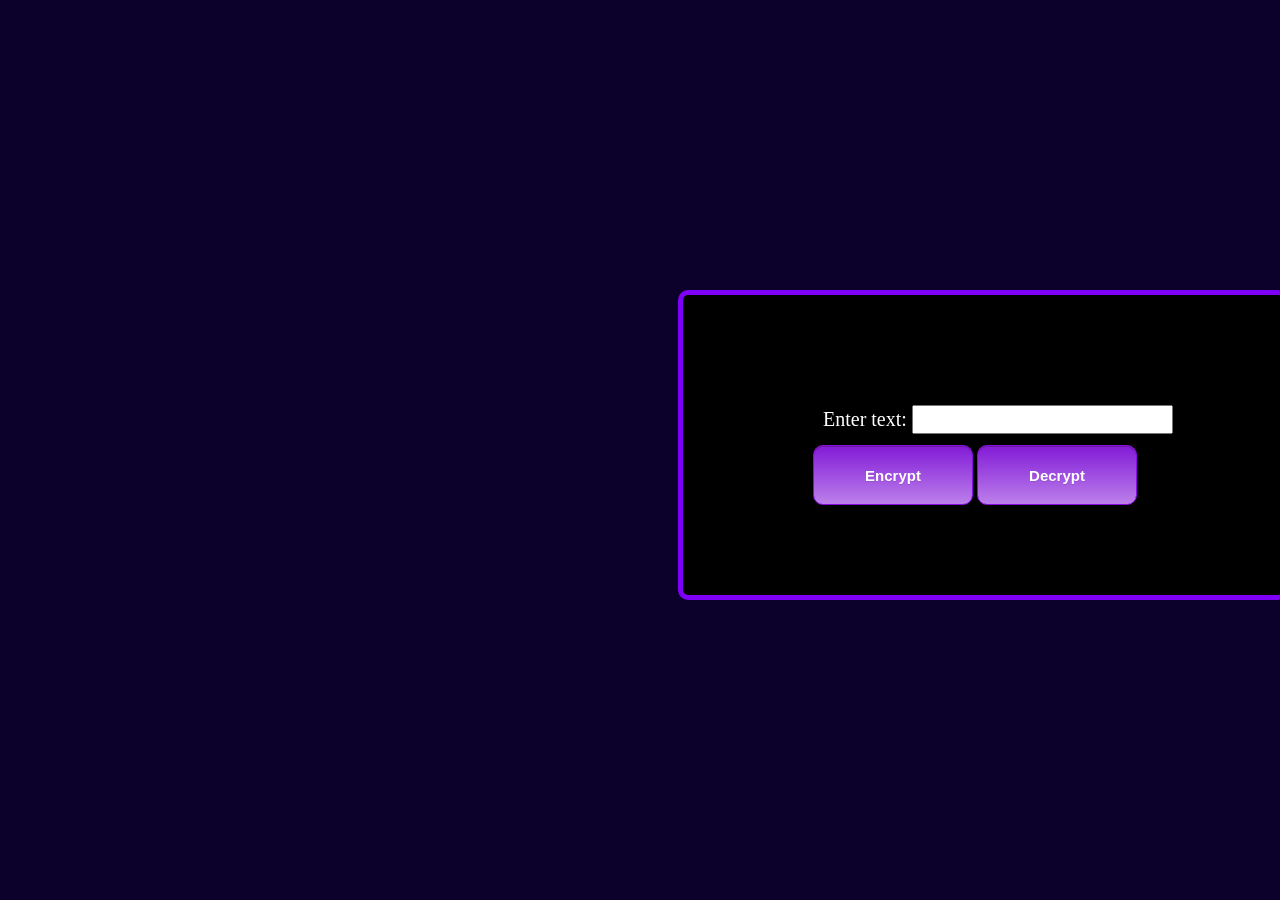
<file: csszatoni/index.html>
<!DOCTYPE html>
<html lang="en">
<head>
    <meta charset="UTF-8">
    <meta http-equiv="X-UA-Compatible" content="IE=edge">
    <meta name="viewport" content="width=device-width, initial-scale=1.0">
    <title>Encrypt/decrypt</title>
    <link rel="stylesheet" href="ecrypt.css">
    <style>
        body  {
            background: rgb(12, 1, 42);
        }
        </style> 
         <script>

            function encryptText() {
                let _text = document.getElementById("text").value;
                console.log(_text);
    
    
                fetch('http://localhost:8080/astronaut/message/encrypt', {
                    method: 'post',
                    body: JSON.stringify({
                        text: _text
                    }),
                    headers: new Headers({'content-type': 'application/json'}),
                    }
                )
                .then( async (response) => {
    
            // get json response here
            let data = await response.json();
            
            if(response.status === 200){
                console.log(data);
    
                let encryptedMessageElement = document.getElementById("encryptedMessage");
                
    
                encryptedMessageElement.innerText = data["text"];
            }
    
    
          })
        }
    
    
        function decryptText() {
                let _text = document.getElementById("text").value;
                console.log(_text);
    
    
                fetch('http://localhost:8080/astronaut/message/decrypt', {
                    method: 'post',
                    body: JSON.stringify({
                        text: _text
                    }),
                    headers: new Headers({'content-type': 'application/json'}),
                    }
                )
                .then( async (response) => {
    
            // get json response here
            let data = await response.json();
            
            if(response.status === 200){
                console.log(data);
    
                let encryptedMessageElement = document.getElementById("encryptedMessage");
                
    
                encryptedMessageElement.innerText = data["text"];
            }
    
    
          })
        }
            </script>
</head>
<body >
    <div class="div">
    <div id="encryptedMessage"style="color:white"></div>
        <button onclick="encryptText()"class="Button">Encrypt</button>
        <button onclick="decryptText()"class="Button">Decrypt</button>
        <div id="student_form">
            <div>
                <div>
                  <label for="text"style="color:white;font-size:20px"class="text">Enter text: </label>
                  <input name="text" id="text" value=""class="text">
                </div>
            </div>
        </div>
    </div>
</body>
</html>
</file>
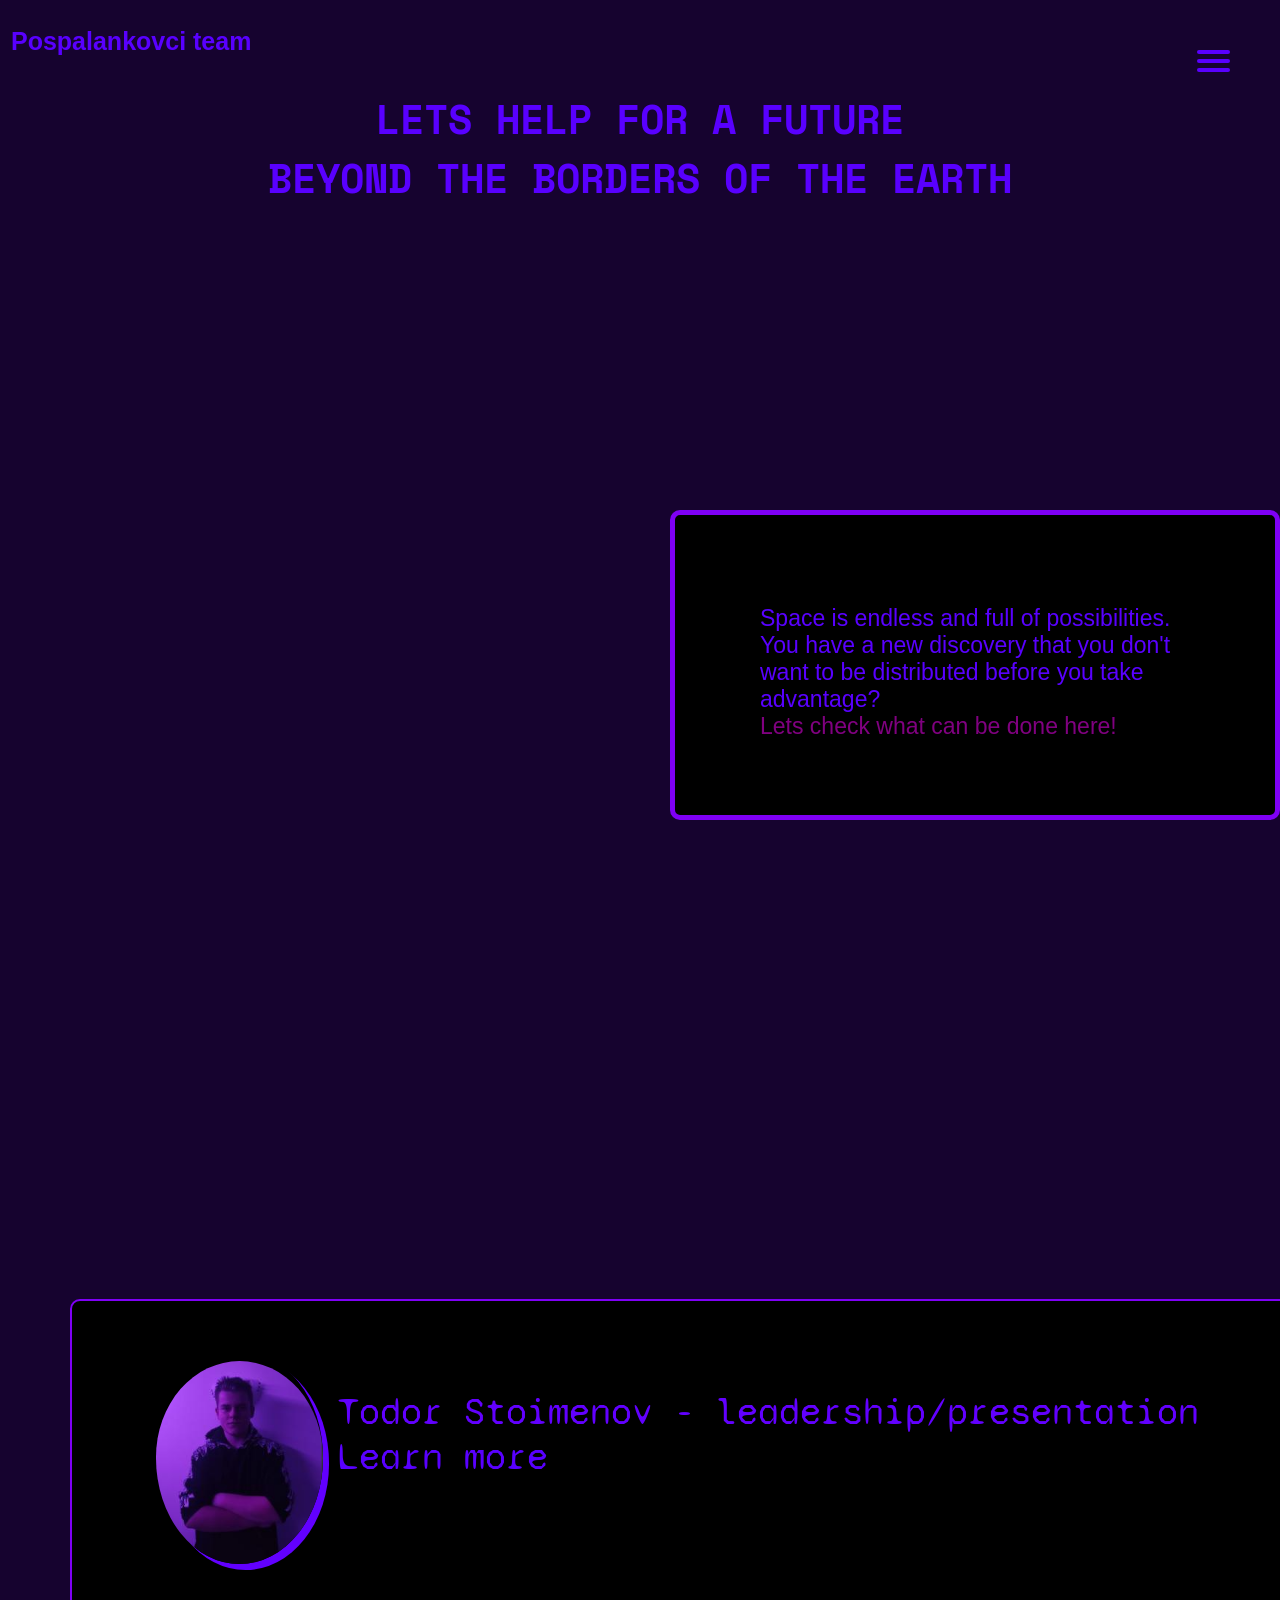
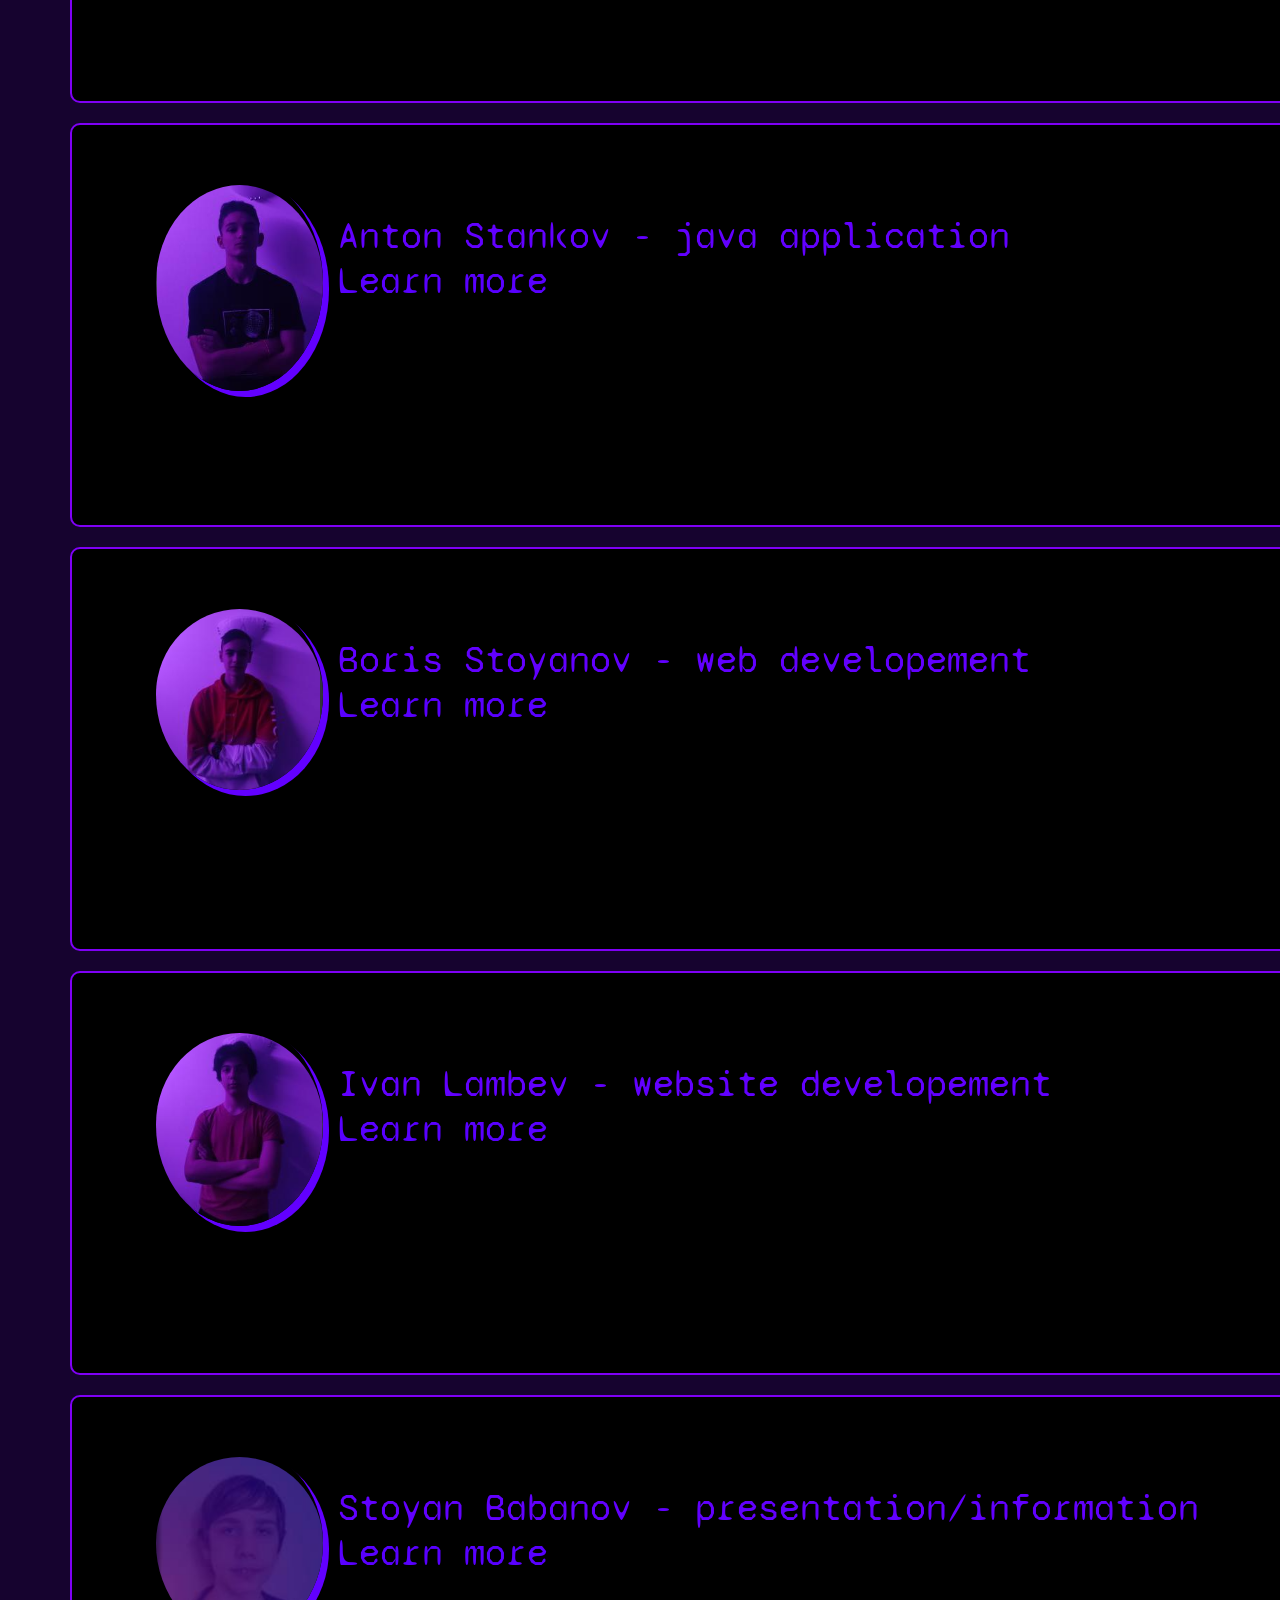
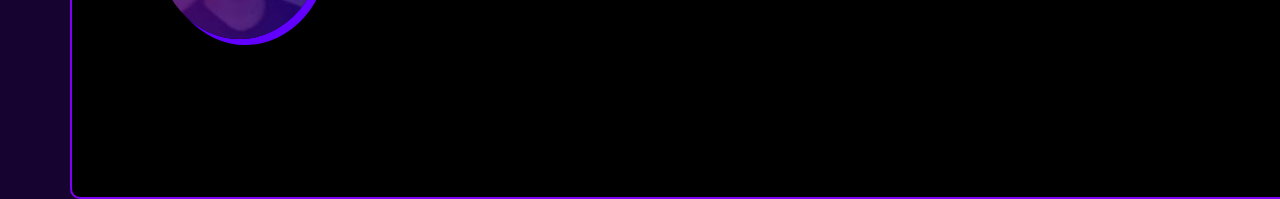
<file: hack tues/index.html>
<!DOCTYPE html>
<html lang="en">
<head>
    <meta charset="UTF-8">
    <meta http-equiv="X-UA-Compatible" content="IE=edge">
    <meta name="viewport" content="width=device-width, initial-scale=1.0">
    <title>Main page</title>
    <link rel="stylesheet" href="css.css">
	<link rel="icon"href="images/ico.ico">
</head>


<body  style="background-color:rgb(22, 3, 47);">
	
    <nav role='navigation'>
		<div id="menuToggle">
			<input type="checkbox" />
			<span></span>
			<span></span>
			<span></span>
			<ul id="menu">
				<a href="#">
					<li>Home</li>
				</a>

				<a href="about us.html">
					<li>About us</li>
				</a>
				<a  href="contacts.html">
					<li>Contacts</li>
				</a>
			</ul>
		</div>
	</nav>

       <h1 id="kr">
          Pospalankovci team</a>
       </h1>
	   <div style="height: 920px;">
       <h2 class="krasivtext1">LETS HELP FOR A FUTURE <br> BEYOND THE BORDERS OF THE EARTH</h2>
	   <div class="div">
	   <p class="paragraph">
		Space is endless and full of possibilities. You have a new discovery that you don't want to be distributed before you take advantage?<br> <a style="color:purple" href="csszatoni/index.html">Lets check what can be done here!</a>
 </p><br>
	   </div>
	</div>
		<div>
		<div class="nie">
  <img src="images/toshko.png" alt="boris" class="snimki">
  <p class="tnas">
	Todor Stoimenov - leadership/presentation <br>    <a class="aboutus1" href="about us.html">Learn more</a>             
  </p>
</div>

  </div>
  <div class="nie">
	<img src="images/toni.png" alt="boris" class="snimki">
	<p class="tnas">
		Anton Stankov - java application   <br>    <a class="aboutus1" href="about us.html#second">Learn more</a>             
	</p>
  </div>
  <div class="nie">
	<img src="images/boris.png" alt="boris" class="snimki">
	<p class="tnas">
		Boris Stoyanov - web developement <br>  <a class="aboutus1" href="about us.html#third">Learn more</a>
	</p>
  </div>
  <div class="nie">
	<img src="images/ivan.png" alt="boris" class="snimki">
	<p class="tnas">
		Ivan Lambev - website developement <br>  <a class="aboutus1" href="about us.html#fourth">Learn more</a>
	</p>
	
  </div>
  <div class="nie">
	<img src="images/stoqn.png" alt="boris" class="snimki">
	<p class="tnas">
		Stoyan Babanov - presentation/information <br> <a class="aboutus1" href="about us.html#fifth">Learn more</a>
	</p>
 
 
</div>

</body>
</html>
</file>
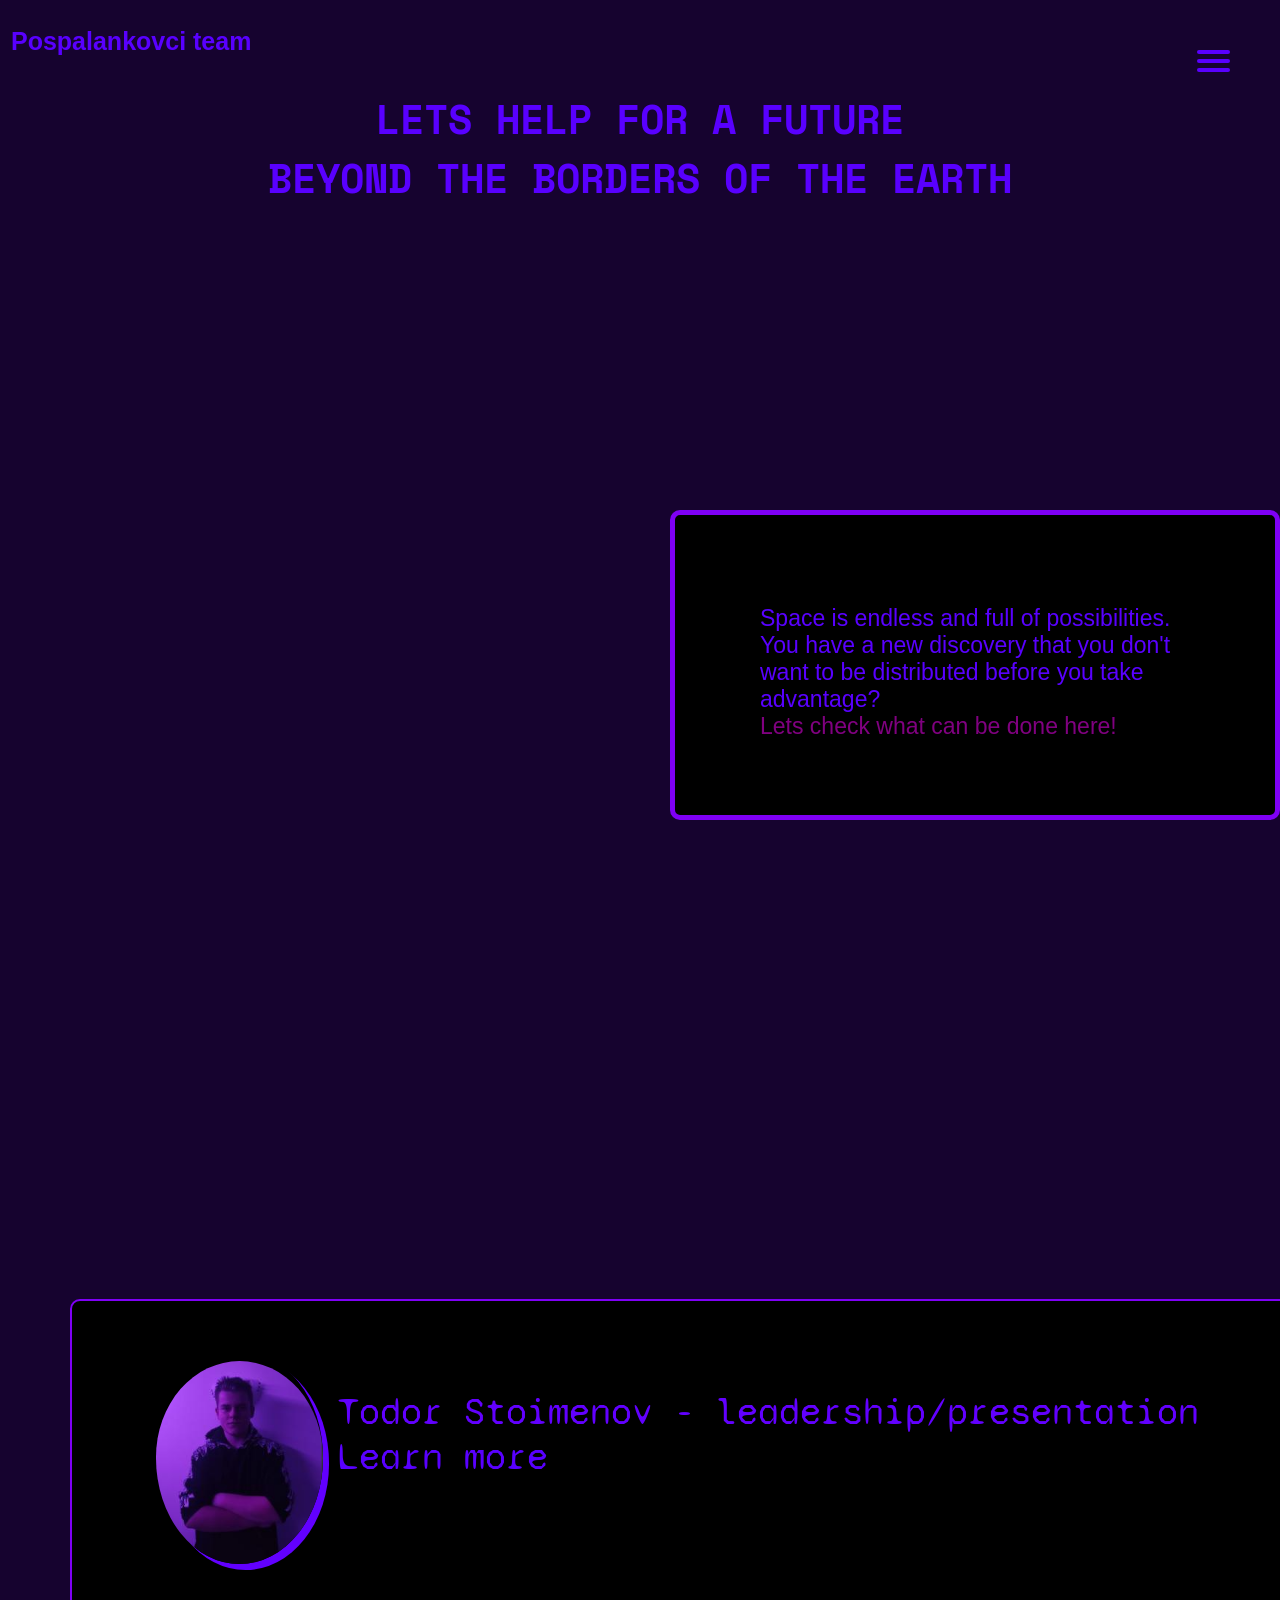
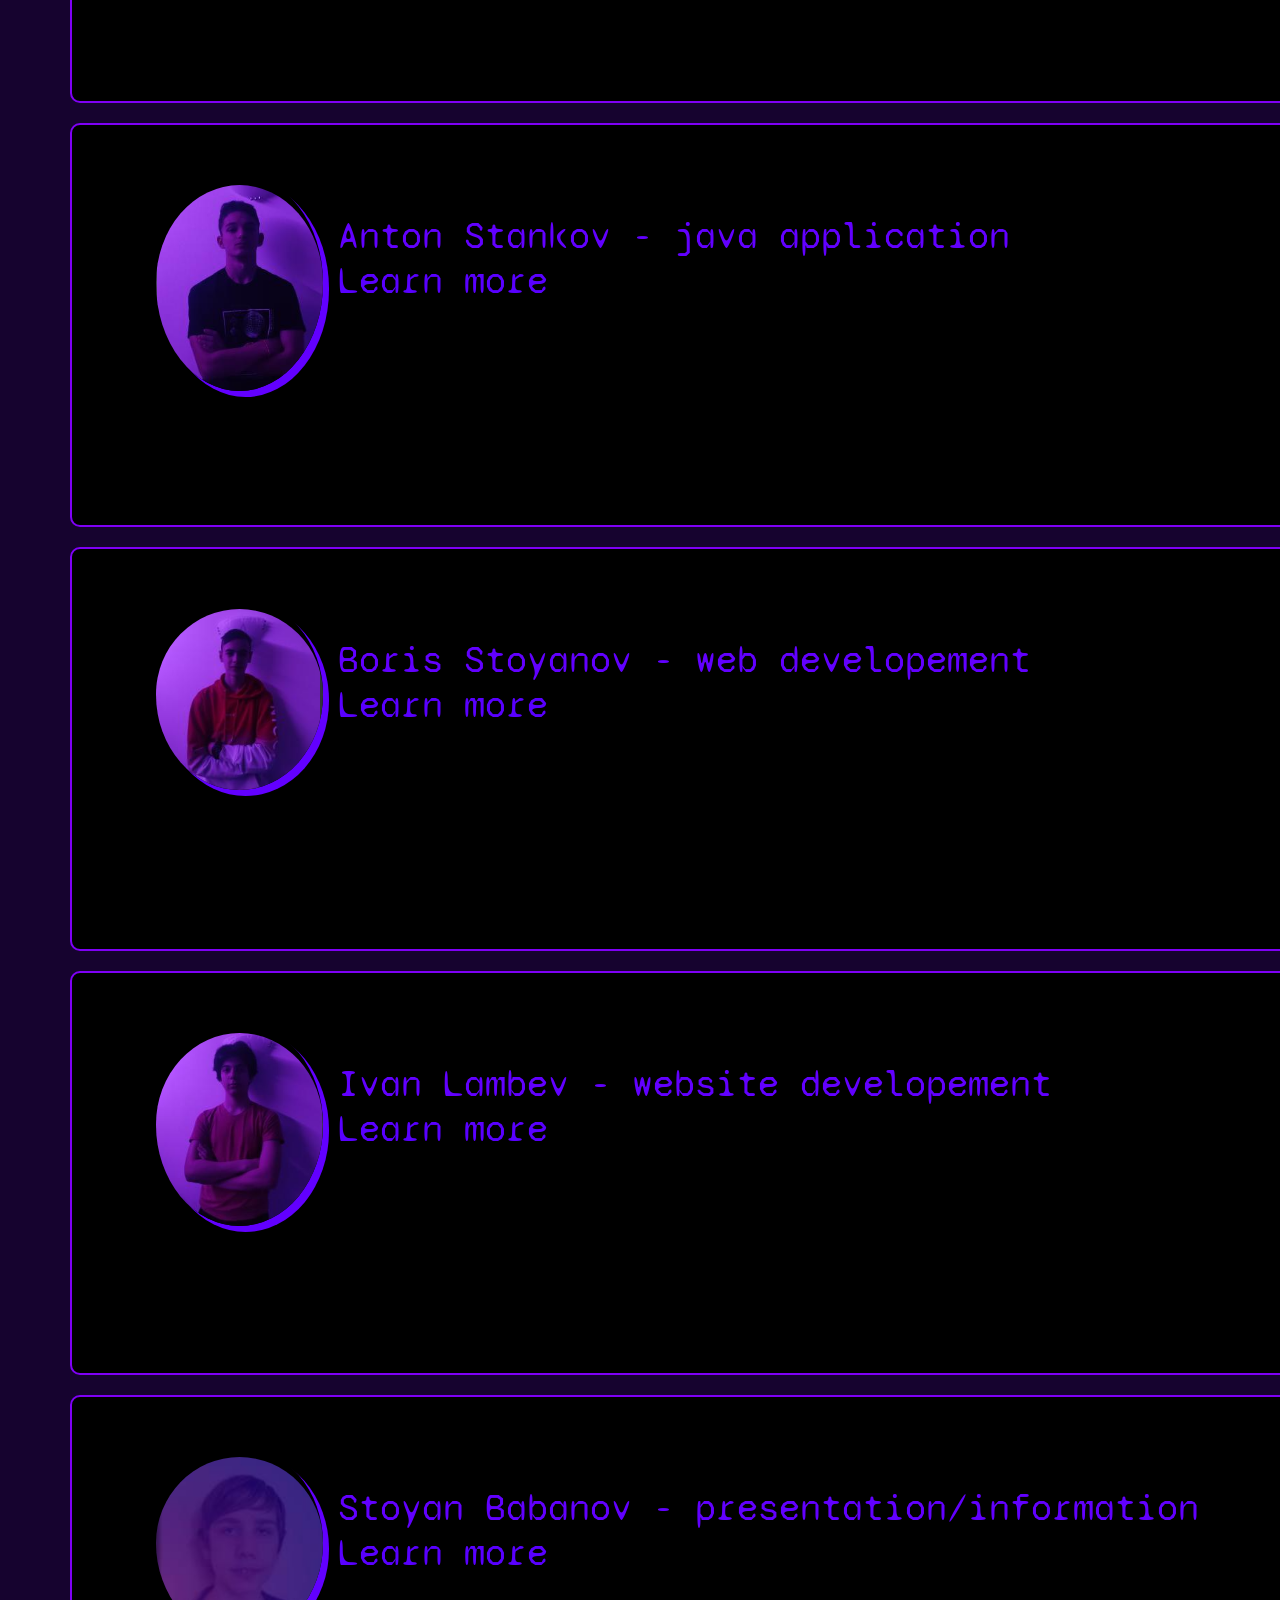
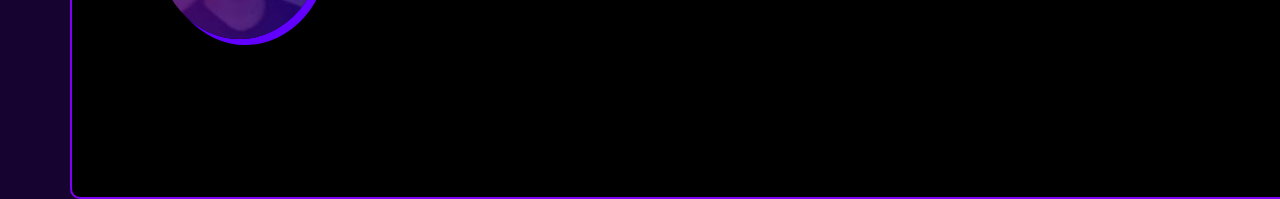
<file: ProjectFinal/demo/src/main/resources/static/index.html>
<!DOCTYPE html>
<html lang="en">
<head>
    <meta charset="UTF-8">
    <meta http-equiv="X-UA-Compatible" content="IE=edge">
    <meta name="viewport" content="width=device-width, initial-scale=1.0">
    <title>Main page</title>
    <link rel="stylesheet" href="css.css">
	<link rel="icon"href="images/ico.ico">
</head>


<body  style="background-color:rgb(22, 3, 47);">
	
    <nav role='navigation'>
		<div id="menuToggle">
			<input type="checkbox" />
			<span></span>
			<span></span>
			<span></span>
			<ul id="menu">
				<a href="#">
					<li>Home</li>
				</a>

				<a href="about us.html">
					<li>About us</li>
				</a>
				<a  href="contacts.html">
					<li>Contacts</li>
				</a>
			</ul>
		</div>
	</nav>

       <h1 id="kr">
          Pospalankovci team</a>
       </h1>
	   <div style="height: 920px;">
       <h2 class="krasivtext1">LETS HELP FOR A FUTURE <br> BEYOND THE BORDERS OF THE EARTH</h2>
	   <div class="div">
	   <p class="paragraph">
		Space is endless and full of possibilities. You have a new discovery that you don't want to be distributed before you take advantage?<br> <a style="color:purple" href="encrypt.html">Lets check what can be done here!</a>
 </p><br>
	   </div>
	</div>
		<div>
		<div class="nie">
  <img src="images/toshko.png" alt="boris" class="snimki">
  <p class="tnas">
	Todor Stoimenov - leadership/presentation <br>    <a class="aboutus1" href="about us.html">Learn more</a>             
  </p>
</div>

  </div>
  <div class="nie">
	<img src="images/toni.png" alt="boris" class="snimki">
	<p class="tnas">
		Anton Stankov - java application   <br>    <a class="aboutus1" href="about us.html#second">Learn more</a>             
	</p>
  </div>
  <div class="nie">
	<img src="images/boris.png" alt="boris" class="snimki">
	<p class="tnas">
		Boris Stoyanov - web developement <br>  <a class="aboutus1" href="about us.html#third">Learn more</a>
	</p>
  </div>
  <div class="nie">
	<img src="images/ivan.png" alt="boris" class="snimki">
	<p class="tnas">
		Ivan Lambev - website developement <br>  <a class="aboutus1" href="about us.html#fourth">Learn more</a>
	</p>
	
  </div>
  <div class="nie">
	<img src="images/stoqn.png" alt="boris" class="snimki">
	<p class="tnas">
		Stoyan Babanov - presentation/information <br> <a class="aboutus1" href="about us.html#fifth">Learn more</a>
	</p>
 
 
</div>

</body>
</html>
</file>
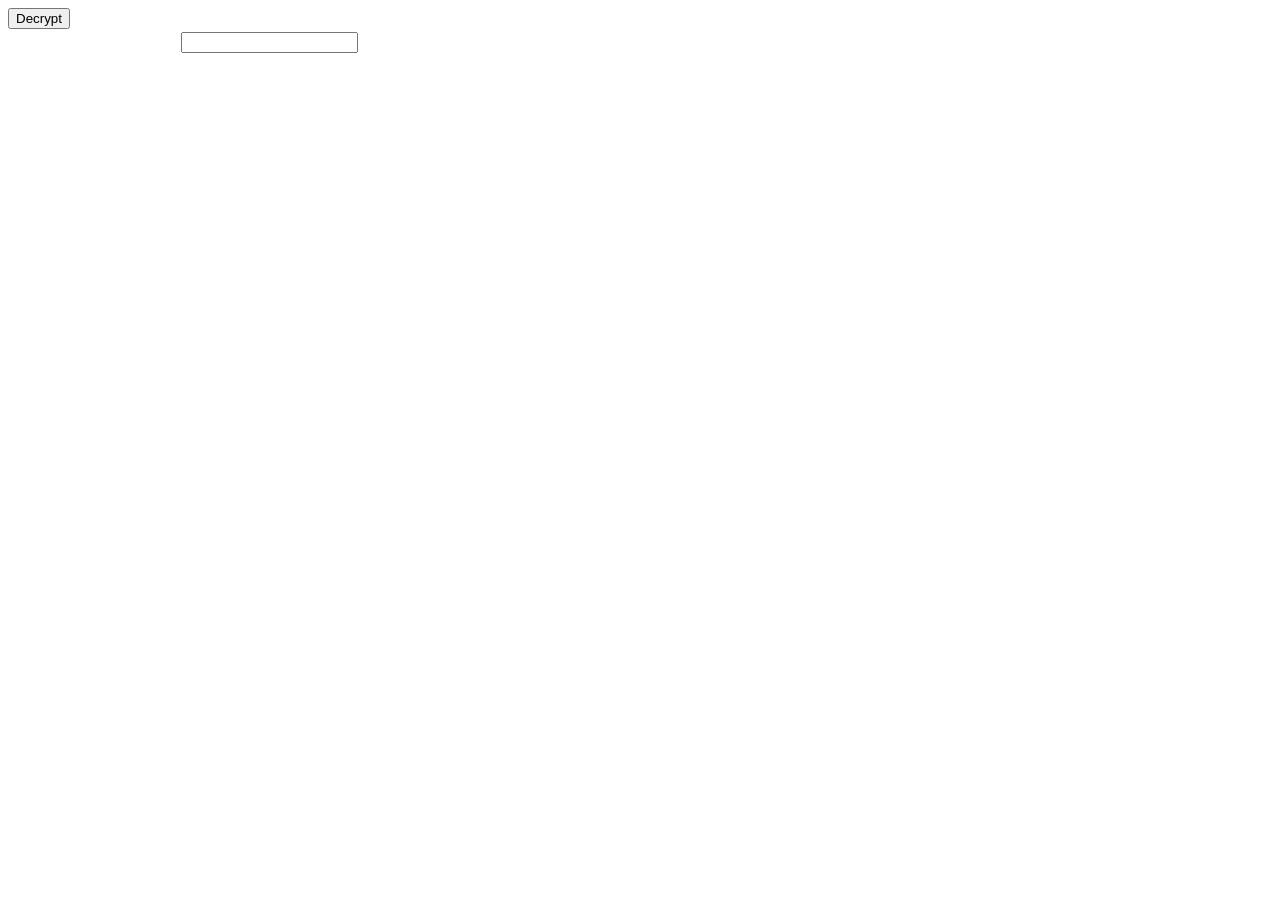
<file: decription.html>
<html>
    <head>
        <script>
            function decrypt() {
    
                fetch('http://localhost:8080/astronaut/message/allDecrypted', {
                    method: 'get',
                    headers: new Headers({'content-type': 'application/json'}),
                    }
                )
                .then( async (response) => {
    
            // get json response here
            let data = await response.json();
            
            if(response.status === 200){
                console.log(data);
    
                let encryptedMessageElement = document.getElementById("encryptedMessage");
                
                
                for(let i = 0; i < data.length; i++){
                    const node = document.createElement("p");
                    const node2 = document.createElement("p");
                    node.appendChild(document.createTextNode(data[i]["object"]));
                    node2.appendChild(document.createTextNode(data[i]["description"]));
                    // let textprint = data[i]["object"];
                    // console.log(data[i]["object"]);
                    // textprint += data[i]["description"] + "\n";
                    encryptedMessageElement.appendChild(node);
                    encryptedMessageElement.appendChild(node2);
                    
                }
            }
    
    
          })
        }

        function password(){
            let pass = "afpRWdidihm~`echsUZ";
            if(document.getElementById("text2").value = "afpRWdidihm~`echsUZ"){
                console.log("yes");
                console.log(document.getElementById("text2"));
                decrypt();
            }else document.write("Invalid key");
        }
        </script>
    </head>

    <body >
    <div class="div">
        <button onclick="password()"class="Button">Decrypt</button>
        <div id="student_form">
            <div>
                <div>

                  <label for="text2"style="color:white;font-size:20px"class="text">Enter key to decrypt: </label>
                  <input type="password"name="text2" id="text2" value=""class="text">
                </div>
            </div>
        </div>
    </div>
    <div id="encryptedMessage"class="div1"style="color:black"></div>

</body>
</html>
</file>
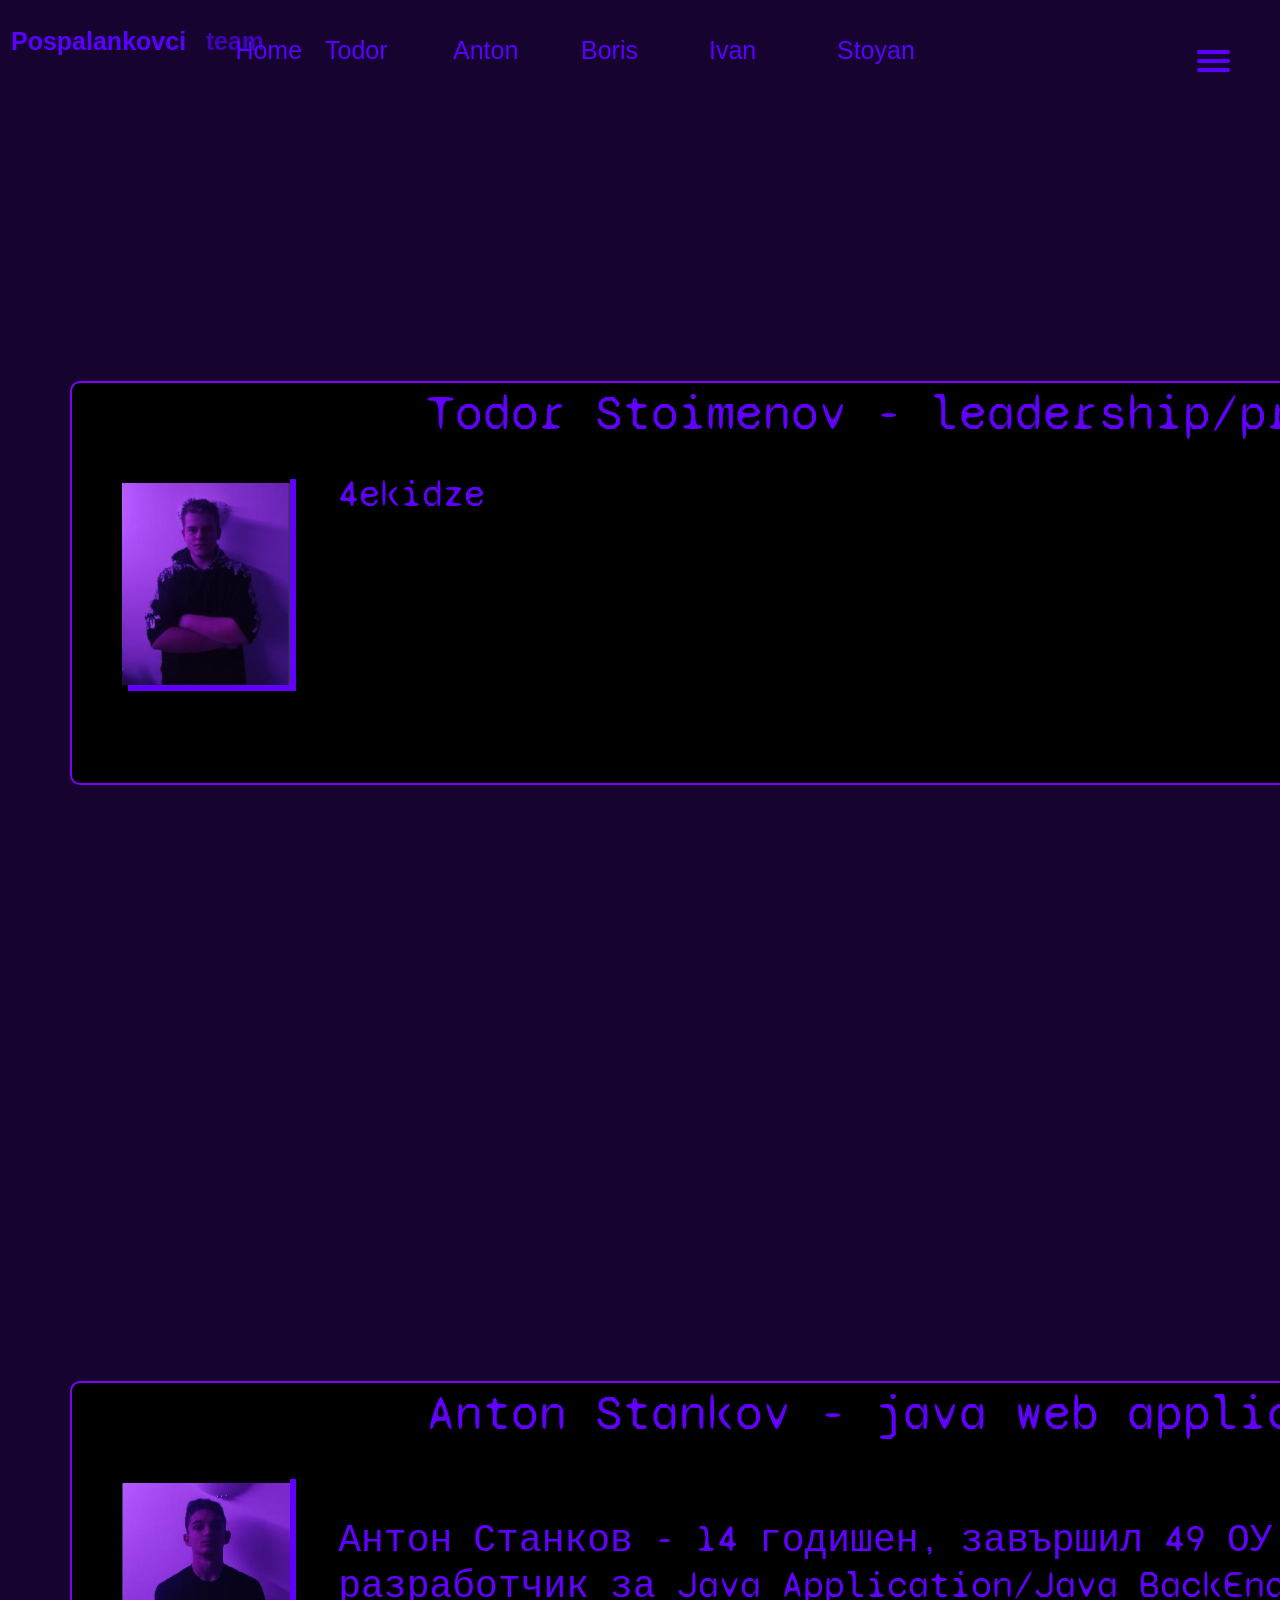
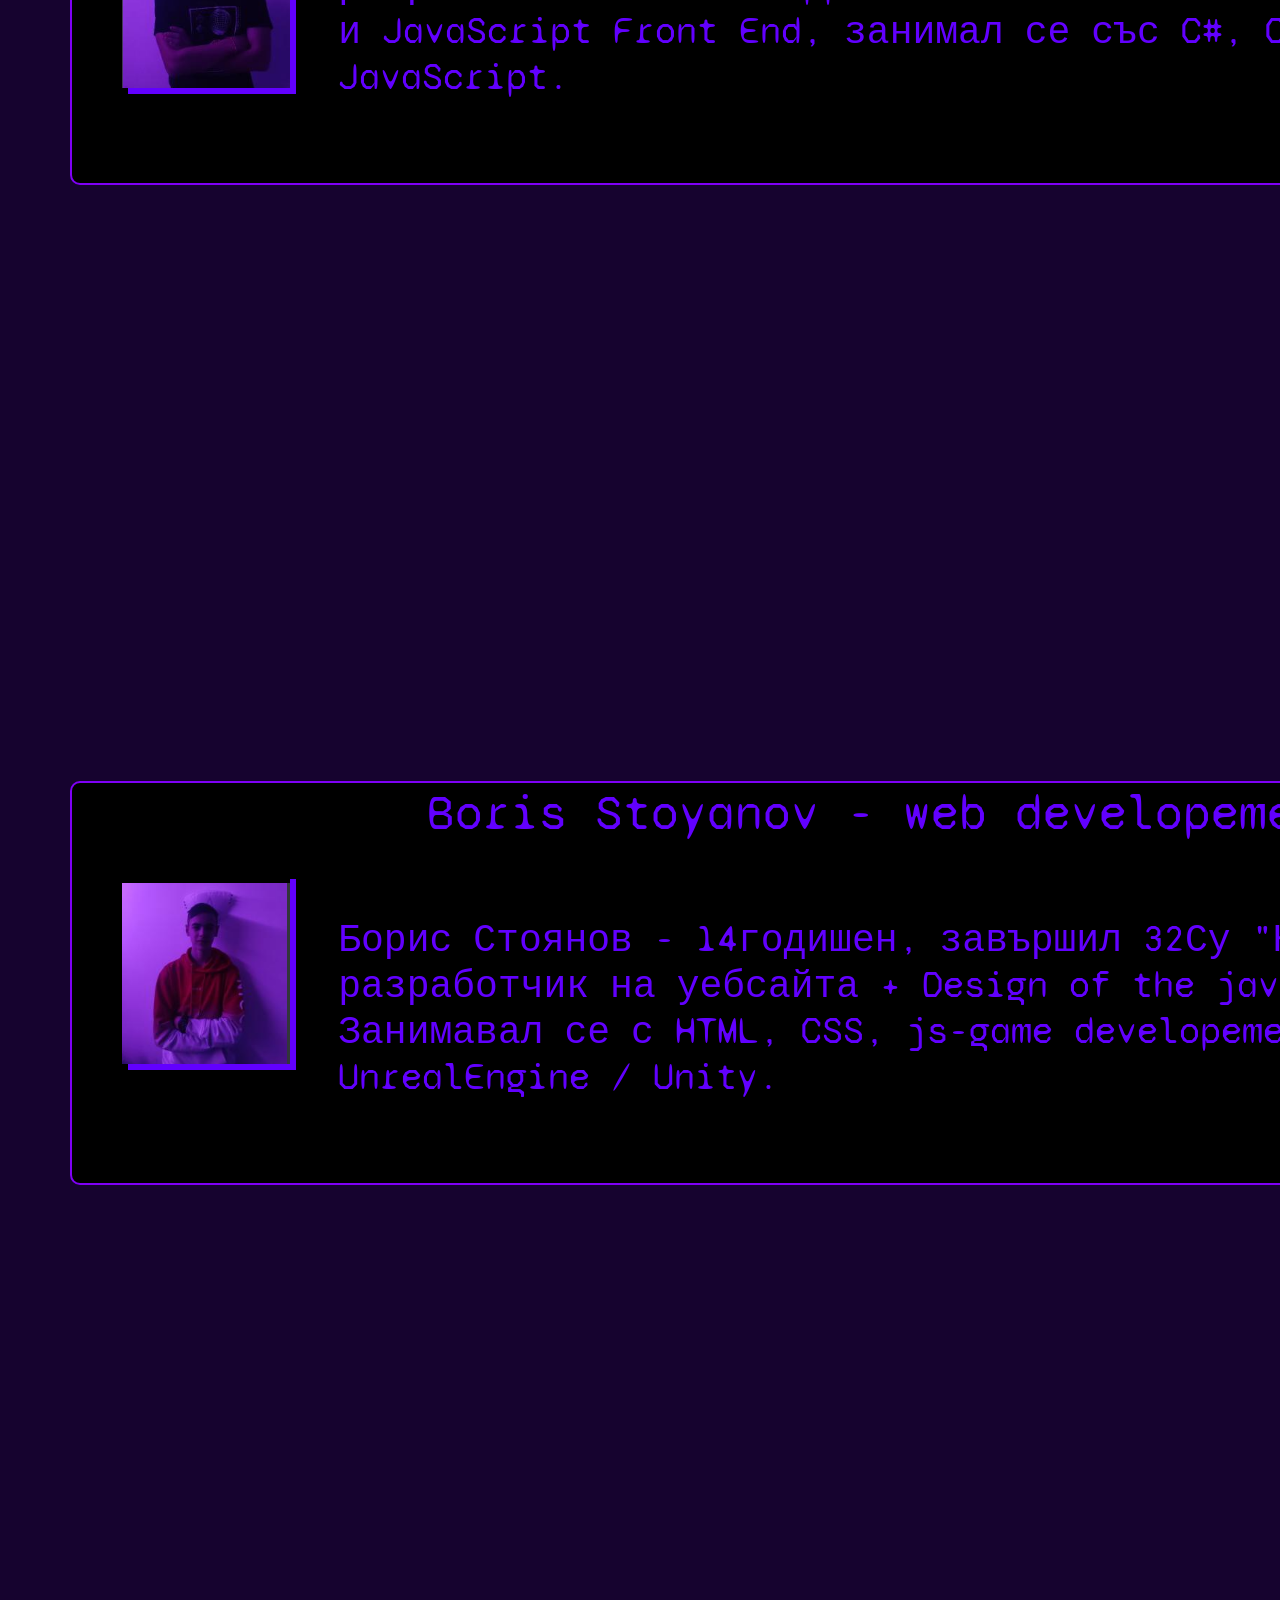
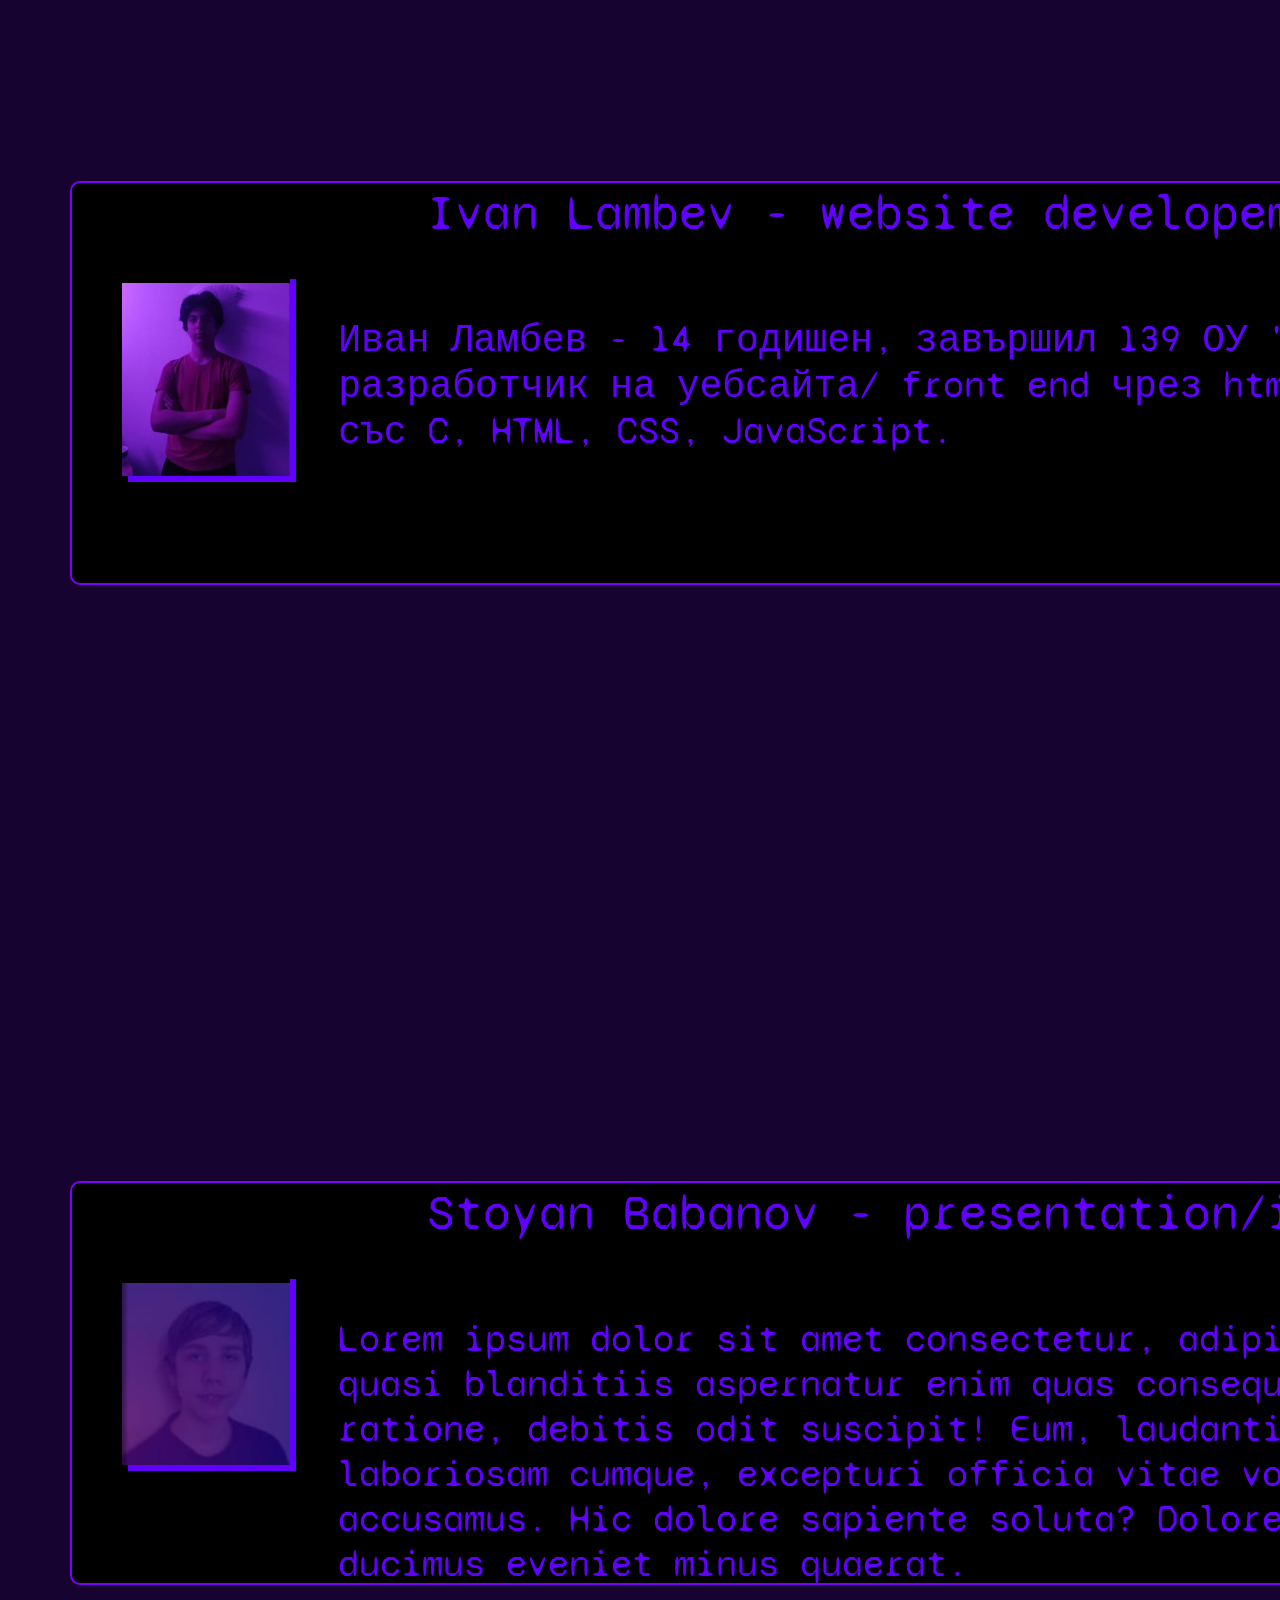
<file: hack tues/about us.html>
<!DOCTYPE html>
<html lang="en">
<head>
    <meta charset="UTF-8">
    <meta http-equiv="X-UA-Compatible" content="IE=edge">
    <meta name="viewport" content="width=device-width, initial-scale=1.0">
    <title>About us</title>
    <link rel="stylesheet" href="css.css">
	<link rel="icon"href="images/ico.ico">

</head>
<body style="background-color:rgb(22, 3, 47);">
    <nav role='navigation'>
		<div id="menuToggle">
			<input type="checkbox" />
			<span></span>
			<span></span>
			<span></span>
			<ul id="menu">
				<a href="index.html">
					<li>Home</li>
				</a>

				<a href="about us.html">
					<li>About us</li>
				</a>
				<a href="contacts.html">
					<li>Contacts</li>
				</a>
			</ul>
		</div>
	</nav>
     <div id="#top">
    <h1 id="kr">
        Pospalankovci <a id="pospa">team</a>
     </h1>
 <a href="index.html"class="abnav0">Home</a>
<a href="#first"class="abnav1">Todor</a>
<a href="#second"class="abnav2">Anton</a>
<a href="#third"class="abnav3">Boris</a>
<a href="#fourth"class="abnav4">Ivan</a>
<a href="#fifth"class="abnav5">Stoyan</a>

<div id="first"class="high">
	<br>
	<div class="nie">
		<img src="images/toshko.png" alt="boris" class="snimki1">
		<p class="imena">
		  Todor Stoimenov - leadership/presentation
		</p>
		<p class="tnas">
			4ekidze
		</p>
	  </div>
</div>
<div id="second"class="high">
	<br>
	<div class="nie">
		<img src="images/toni.png" alt="boris" class="snimki1">
		
		<p class="imena">Anton Stankov - java web application </p>
		<p class="tnas">
			<br>  
			Антон Станков - 14 годишен, завършил 49 ОУ "Бенито Хуарес", разработчик за Java Application/Java BackEnd чрез Spring Boot, както и JavaScript Front End, занимал се със C#, C, Java, HTML, CSS, JavaScript.               
		</p>
	  </div>
</div >

<div id="third"class="high">
	<br>
	<div class="nie">
		<img src="images/boris.png" alt="boris" class="snimki1">

		<p class="imena">Boris Stoyanov - web developement </p>
		<p class="tnas">
			<br> 
			Борис Стоянов - 14годишен, завършил 32Су "Климент Охридски", разработчик на уебсайта + Design of the java app, чрез HTML, CSS, JS. Занимавал се с HTML, CSS, js-game developement, game developement with UnrealEngine / Unity.  
		</p>
	  </div>
</div>

<div id="fourth"class="high">
	<br>
	<div class="nie">
		<img src="images/ivan.png" alt="boris" class="snimki1">
		<p class="imena">Ivan Lambev - website developement</p>
		<p class="tnas">
			<br>
			  Иван Ламбев - 14 годишен, завършил 139 ОУ "Захарий Круша" , разработчик на уебсайта/ front end чрез html, css, занимавъл се  е със C, HTML, CSS, JavaScript.
		</p>
		
	  </div>
</div>

<div id="fifth"class="high">
	<br>
	<div class="nie">
		<img src="images/stoqn.png" alt="boris" class="snimki1">
		<p class="imena">
			Stoyan Babanov - presentation/information <br> 
		</p>
		<p class="tnas">
			<br>
			  Lorem ipsum dolor sit amet consectetur, adipisicing elit. Illo aut quasi blanditiis aspernatur enim quas consequatur, eveniet tempore ratione, debitis odit suscipit! Eum, laudantium beatae voluptatibus in laboriosam cumque, excepturi officia vitae voluptates, quae sequi sit accusamus. Hic dolore sapiente soluta? Dolores totam non quo quod ducimus eveniet minus quaerat.
		</p>
</div>

</body>
</html>
</file>
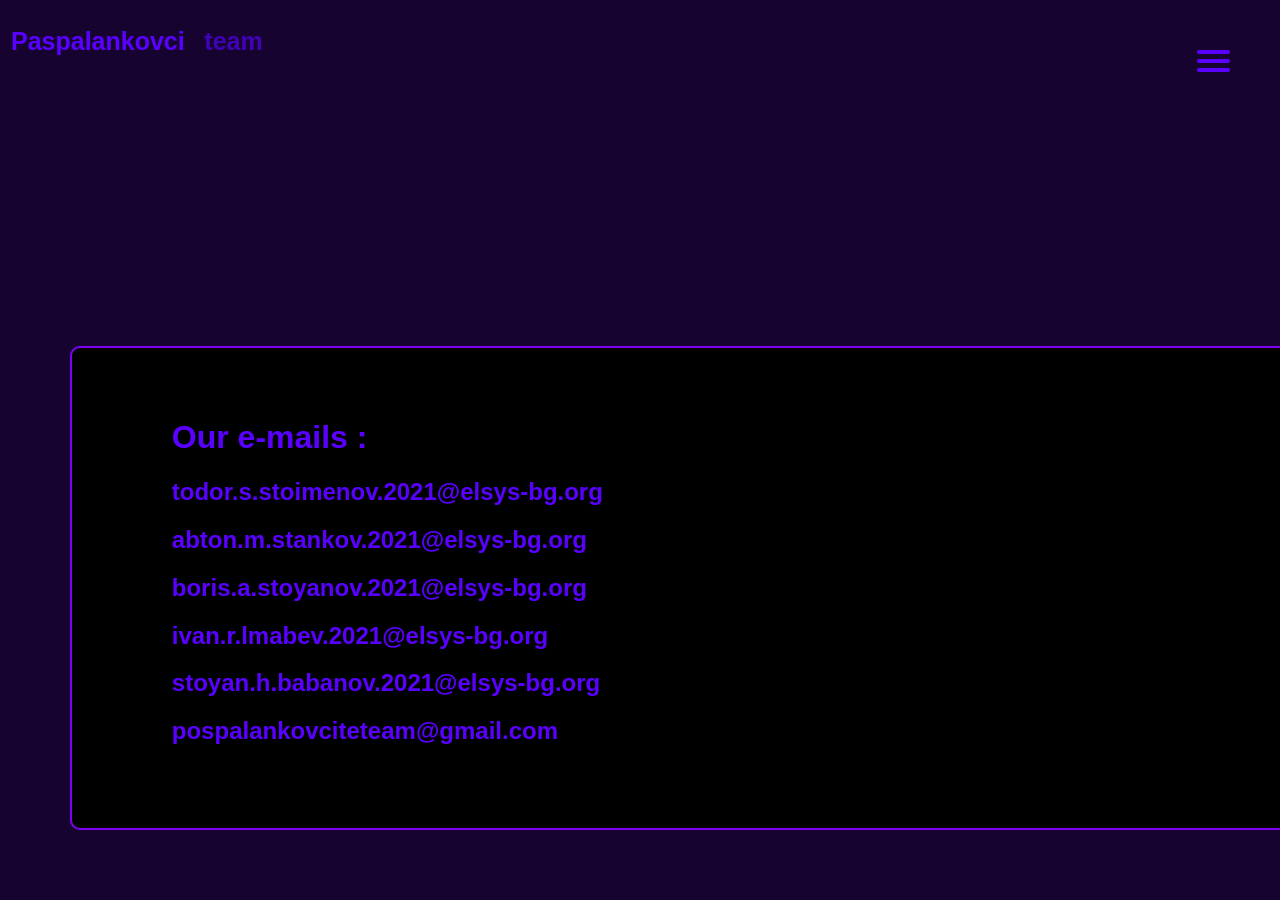
<file: hack tues/contacts.html>
<!DOCTYPE html>
<html lang="en">
<head>
    <meta charset="UTF-8">
    <meta http-equiv="X-UA-Compatible" content="IE=edge">
    <meta name="viewport" content="width=device-width, initial-scale=1.0">
    <title>Contacts</title>
    <link rel="stylesheet" href="css.css">
	<link rel="icon"href="images/ico.ico">

</head>
<body style="background-color:rgb(22, 3, 47);">
    <nav role='navigation'>
		<div id="menuToggle">
			<input type="checkbox" />
			<span></span>
			<span></span>
			<span></span>
			<ul id="menu">
				<a href="index.html">
					<li>Home</li>
				</a>

				<a href="about us.html">
					<li>About us</li>
				</a>
				<a href="contacts.html">
					<li>Contacts</li>
				</a>
			</ul>
		</div>
	</nav>
     
    <h1 id="kr">
        Paspalankovci <a id="pospa">team</a>
     </h1>
	 <div class="nie"style="width:1660px;height:380px;">

<div class="e_mails">
<h1 class="our_emails"> Our e-mails :</h1>

	

	<h2>todor.s.stoimenov.2021@elsys-bg.org</h2>
    <h2>abton.m.stankov.2021@elsys-bg.org</h2>
    <h2>boris.a.stoyanov.2021@elsys-bg.org</h2>
    <h2>ivan.r.lmabev.2021@elsys-bg.org</h2>
    <h2>stoyan.h.babanov.2021@elsys-bg.org</h2>
    <h2>pospalankovciteteam@gmail.com</h2>
	</div>
    

</div>


</body>
</html>
</file>
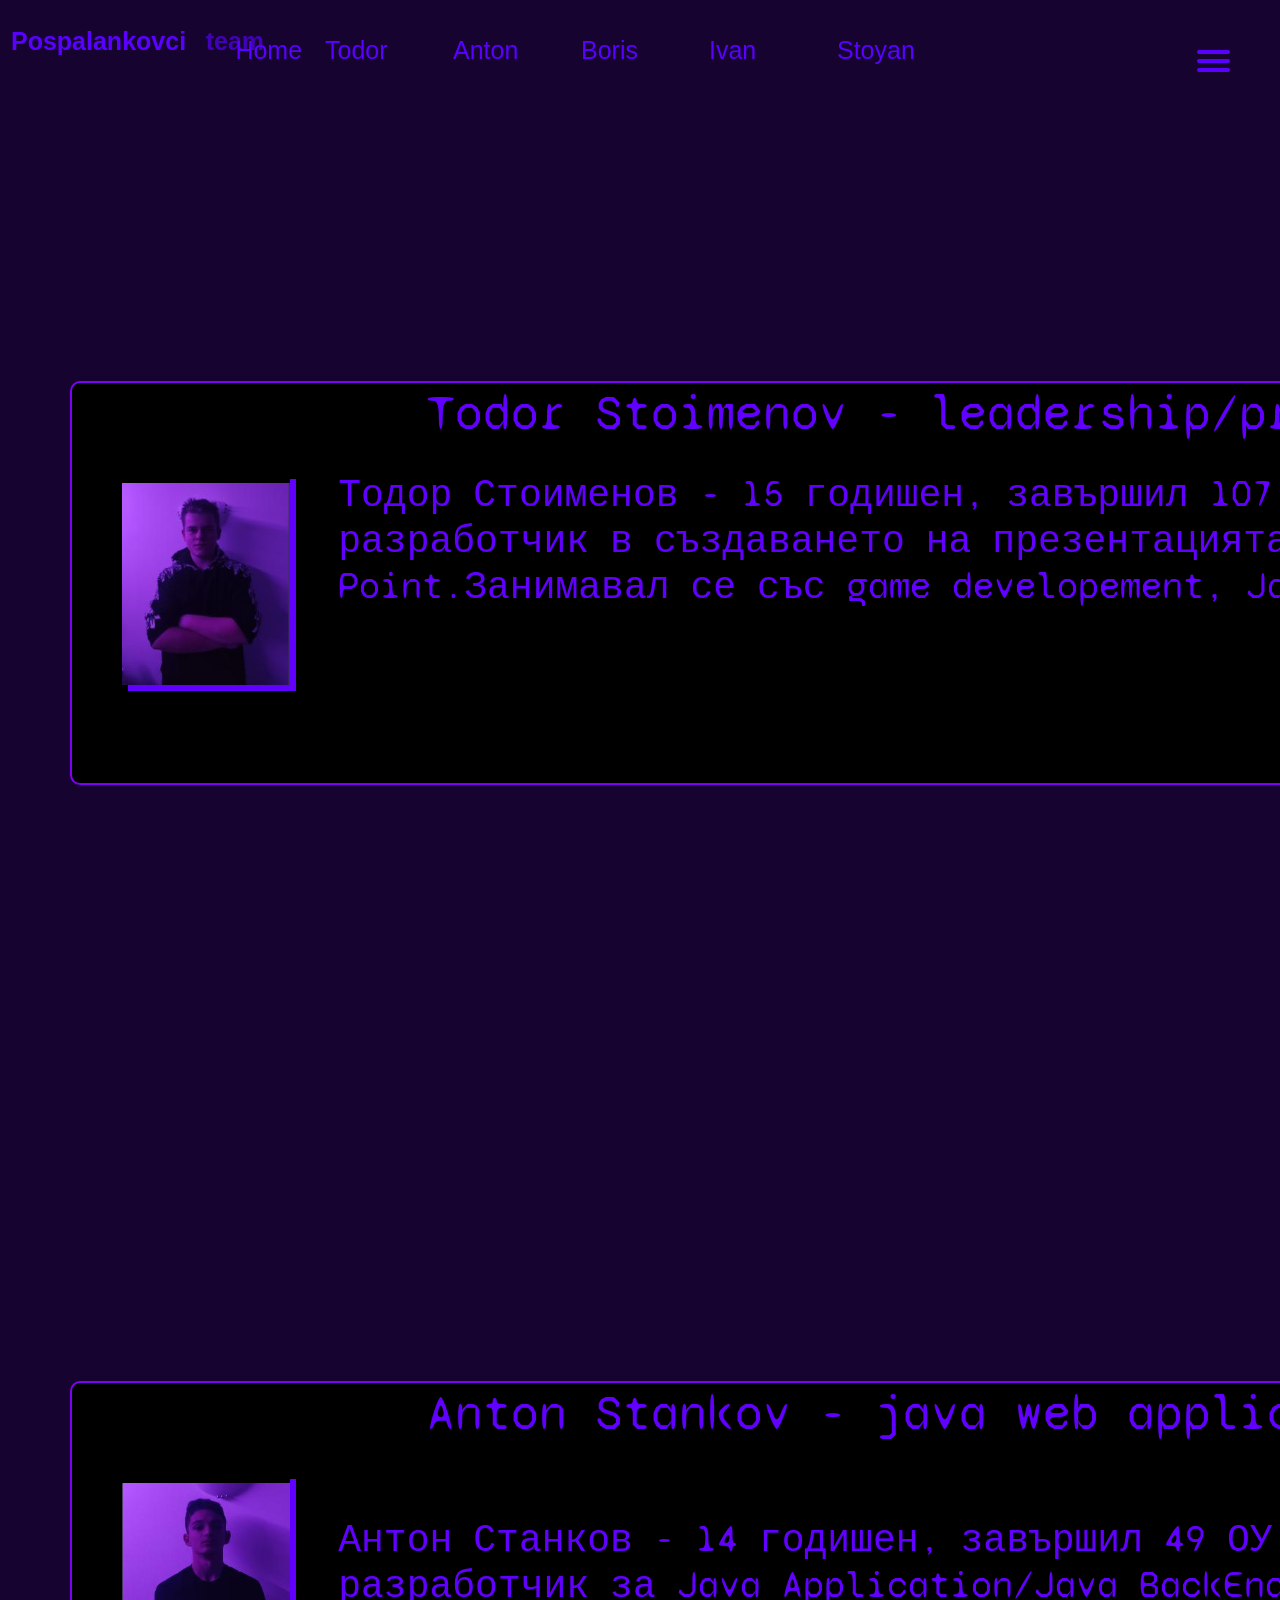
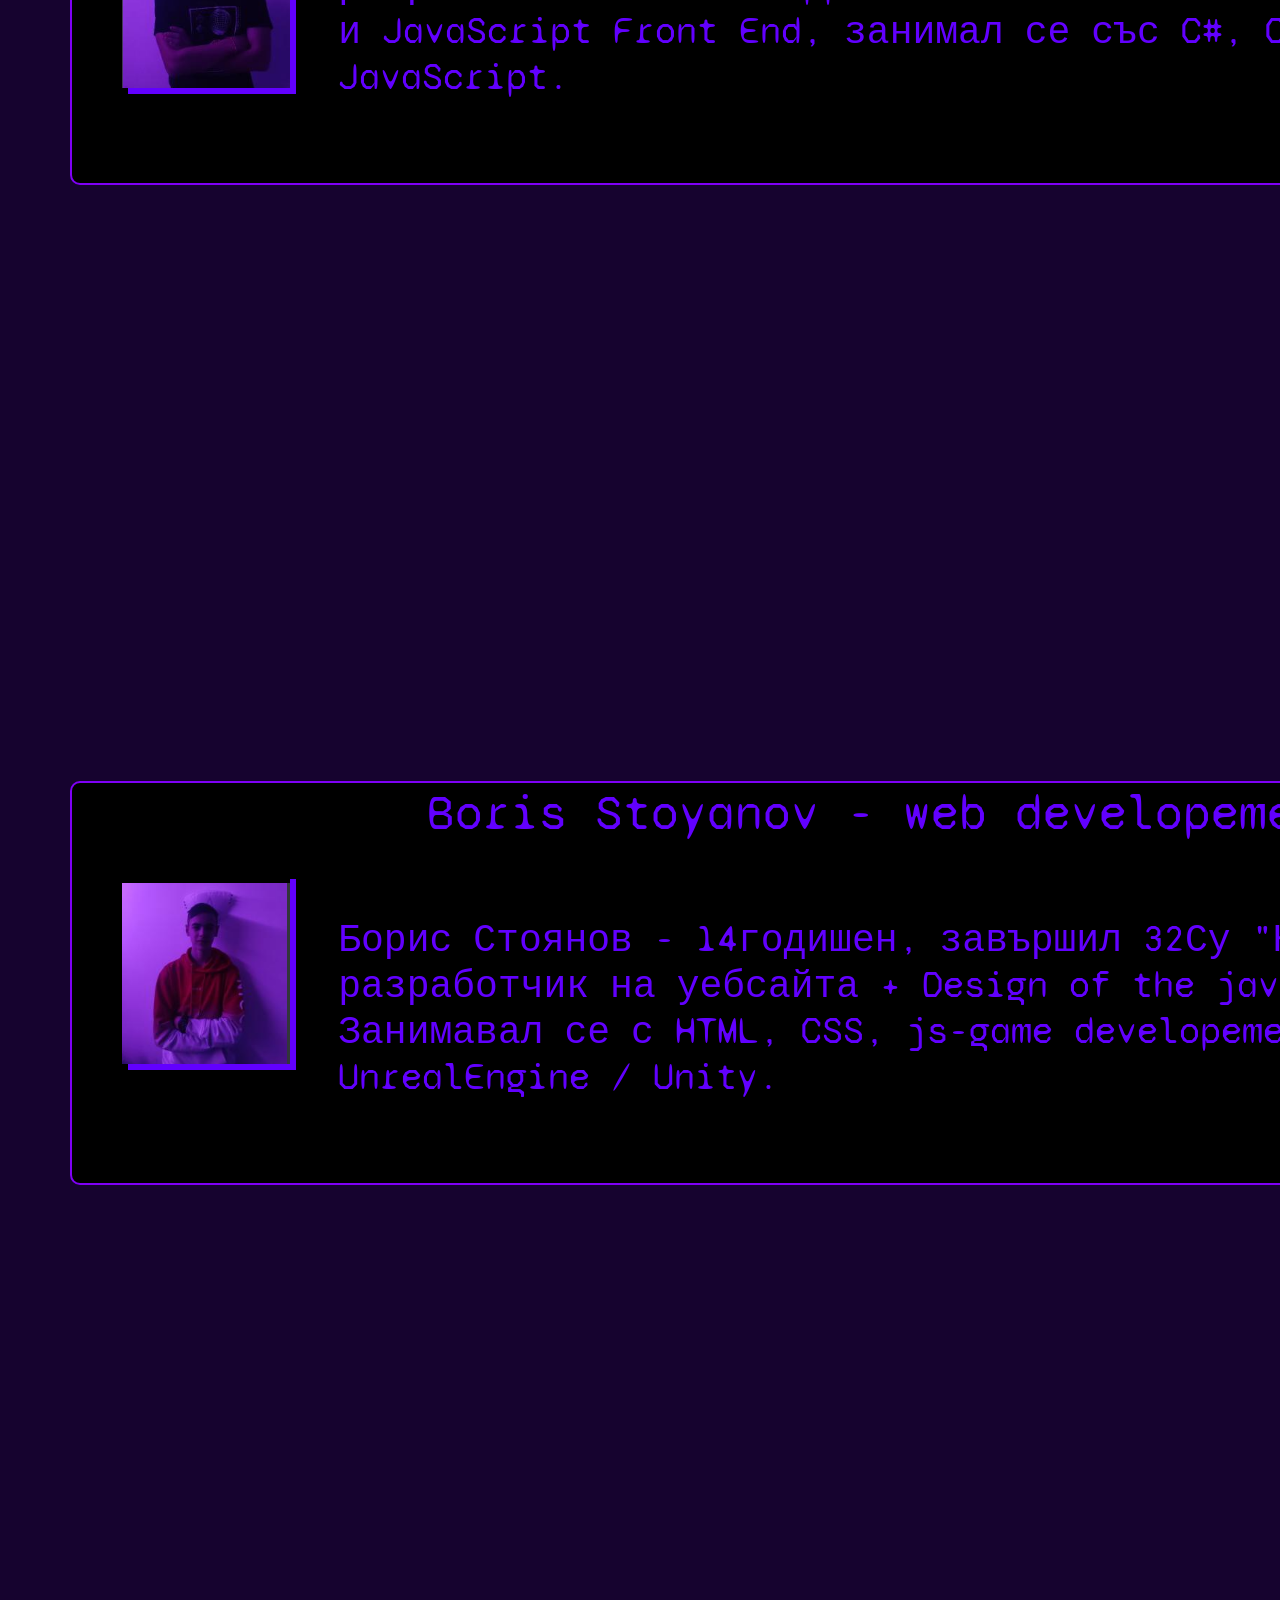
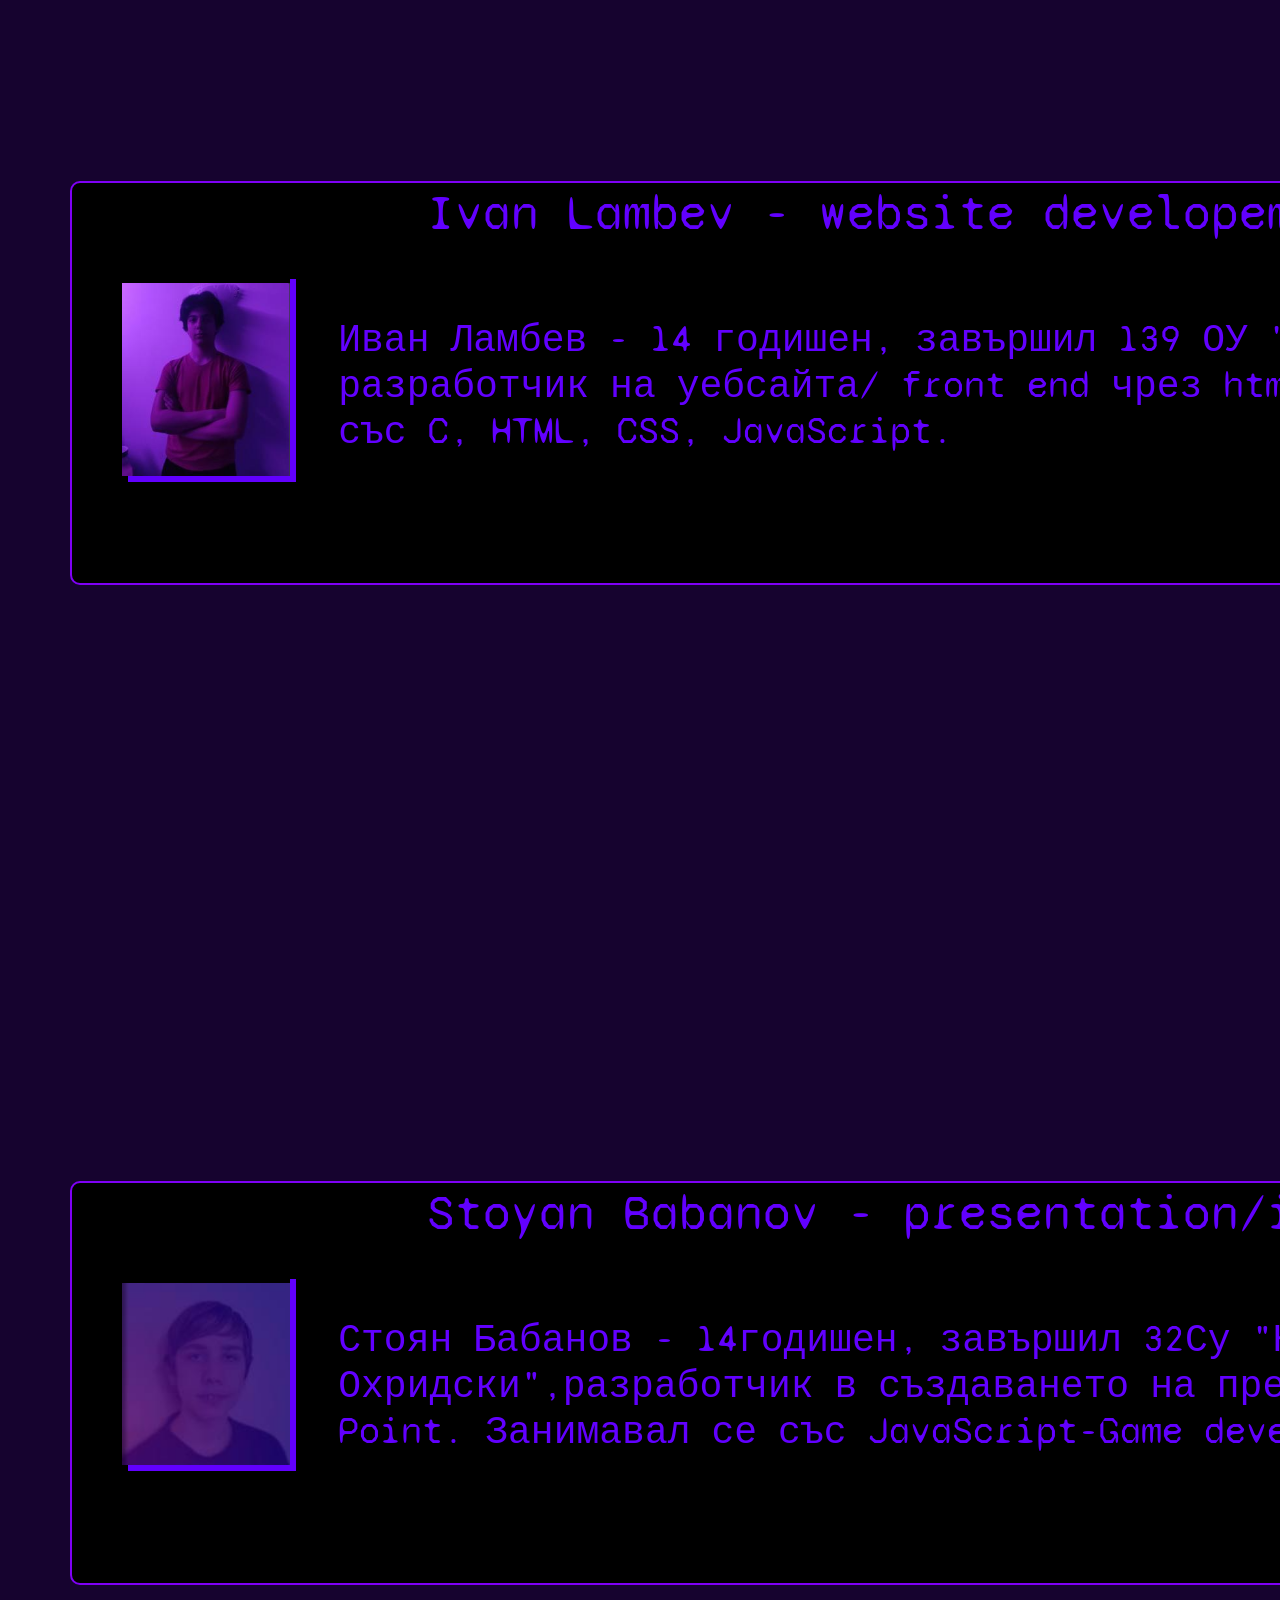
<file: ProjectFinal/demo/src/main/resources/static/about us.html>
<!DOCTYPE html>
<html lang="en">
<head>
    <meta charset="UTF-8">
    <meta http-equiv="X-UA-Compatible" content="IE=edge">
    <meta name="viewport" content="width=device-width, initial-scale=1.0">
    <title>About us</title>
    <link rel="stylesheet" href="css.css">
	<link rel="icon"href="images/ico.ico">

</head>
<body style="background-color:rgb(22, 3, 47);">
    <nav role='navigation'>
		<div id="menuToggle">
			<input type="checkbox" />
			<span></span>
			<span></span>
			<span></span>
			<ul id="menu">
				<a href="index.html">
					<li>Home</li>
				</a>

				<a href="about us.html">
					<li>About us</li>
				</a>
				<a href="contacts.html">
					<li>Contacts</li>
				</a>
			</ul>
		</div>
	</nav>
     <div id="#top">
    <h1 id="kr">
        Pospalankovci <a id="pospa">team</a>
     </h1>
 <a href="index.html"class="abnav0">Home</a>
<a href="#first"class="abnav1">Todor</a>
<a href="#second"class="abnav2">Anton</a>
<a href="#third"class="abnav3">Boris</a>
<a href="#fourth"class="abnav4">Ivan</a>
<a href="#fifth"class="abnav5">Stoyan</a>

<div id="first"class="high">
	<br>
	<div class="nie">
		<img src="images/toshko.png" alt="boris" class="snimki1">
		<p class="imena">
		  Todor Stoimenov - leadership/presentation
		</p>
		<p class="tnas">
			Тодор Стоименов - 15 годишен, завършил 107 ОУ "Хан Крум", разработчик в създаването на презентацията чрез Power Point.Занимавал се със game developement, JavaScript, c, c++.
		</p>
	  </div>
</div>
<div id="second"class="high">
	<br>
	<div class="nie">
		<img src="images/toni.png" alt="boris" class="snimki1">
		
		<p class="imena">Anton Stankov - java web application </p>
		<p class="tnas">
			<br>  
			Антон Станков - 14 годишен, завършил 49 ОУ "Бенито Хуарес", разработчик за Java Application/Java BackEnd чрез Spring Boot, както и JavaScript Front End, занимал се със C#, C, Java, HTML, CSS, JavaScript.               
		</p>
	  </div>
</div >

<div id="third"class="high">
	<br>
	<div class="nie">
		<img src="images/boris.png" alt="boris" class="snimki1">

		<p class="imena">Boris Stoyanov - web developement </p>
		<p class="tnas">
			<br> 
			Борис Стоянов - 14годишен, завършил 32Су "Климент Охридски", разработчик на уебсайта + Design of the java app, чрез HTML, CSS, JS. Занимавал се с HTML, CSS, js-game developement, game developement with UnrealEngine / Unity.  
		</p>
	  </div>
</div>

<div id="fourth"class="high">
	<br>
	<div class="nie">
		<img src="images/ivan.png" alt="boris" class="snimki1">
		<p class="imena">Ivan Lambev - website developement</p>
		<p class="tnas">
			<br>
			  Иван Ламбев - 14 годишен, завършил 139 ОУ "Захарий Круша" , разработчик на уебсайта/ front end чрез html, css, занимавъл се  е със C, HTML, CSS, JavaScript.
		</p>
		
	  </div>
</div>

<div id="fifth"class="high">
	<br>
	<div class="nie">
		<img src="images/stoqn.png" alt="boris" class="snimki1">
		<p class="imena">
			Stoyan Babanov - presentation/information <br> 
		</p>
		<p class="tnas">
			<br>
			Стоян Бабанов - 14годишен, завършил 32Су "Климент Охридски",разработчик в създаването на презентацията чрез Power Point. Занимавал се със JavaScript-Game developement и C.
		</p>
</div>

</body>
</html>
</file>
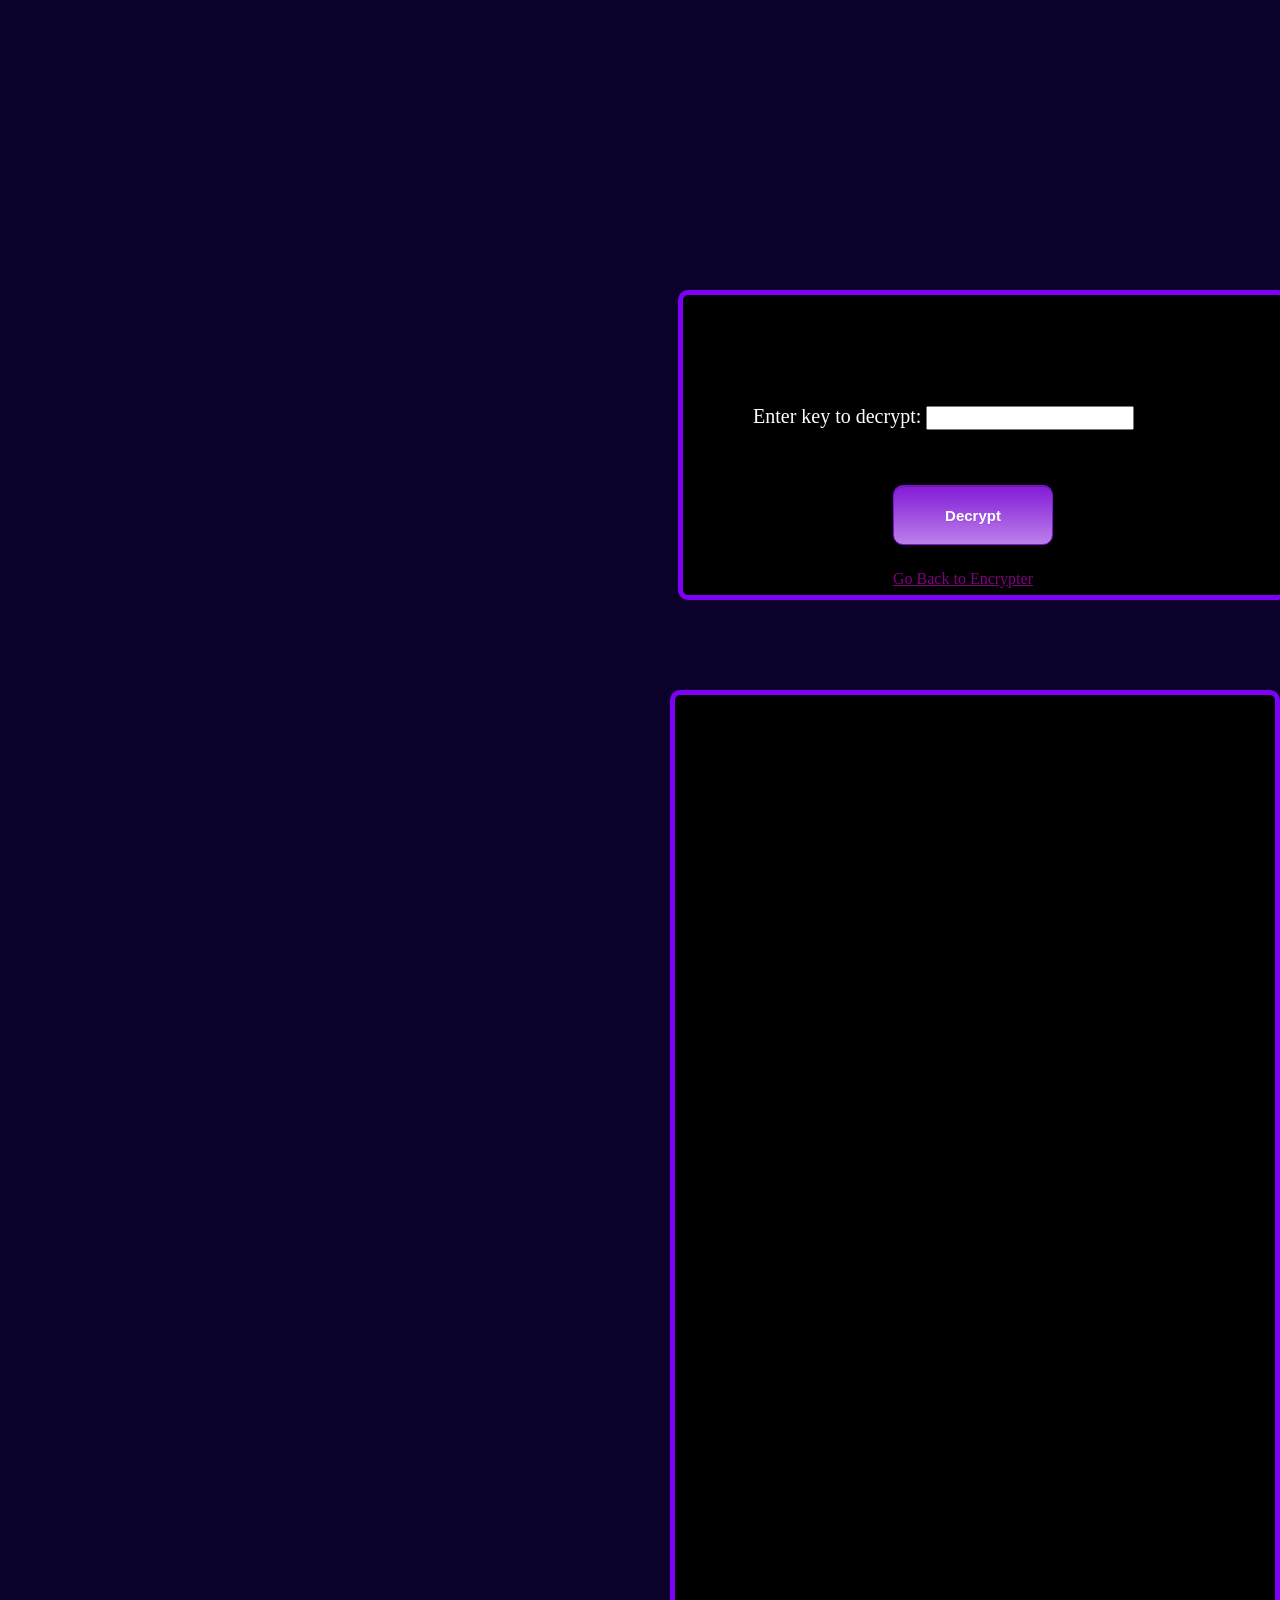
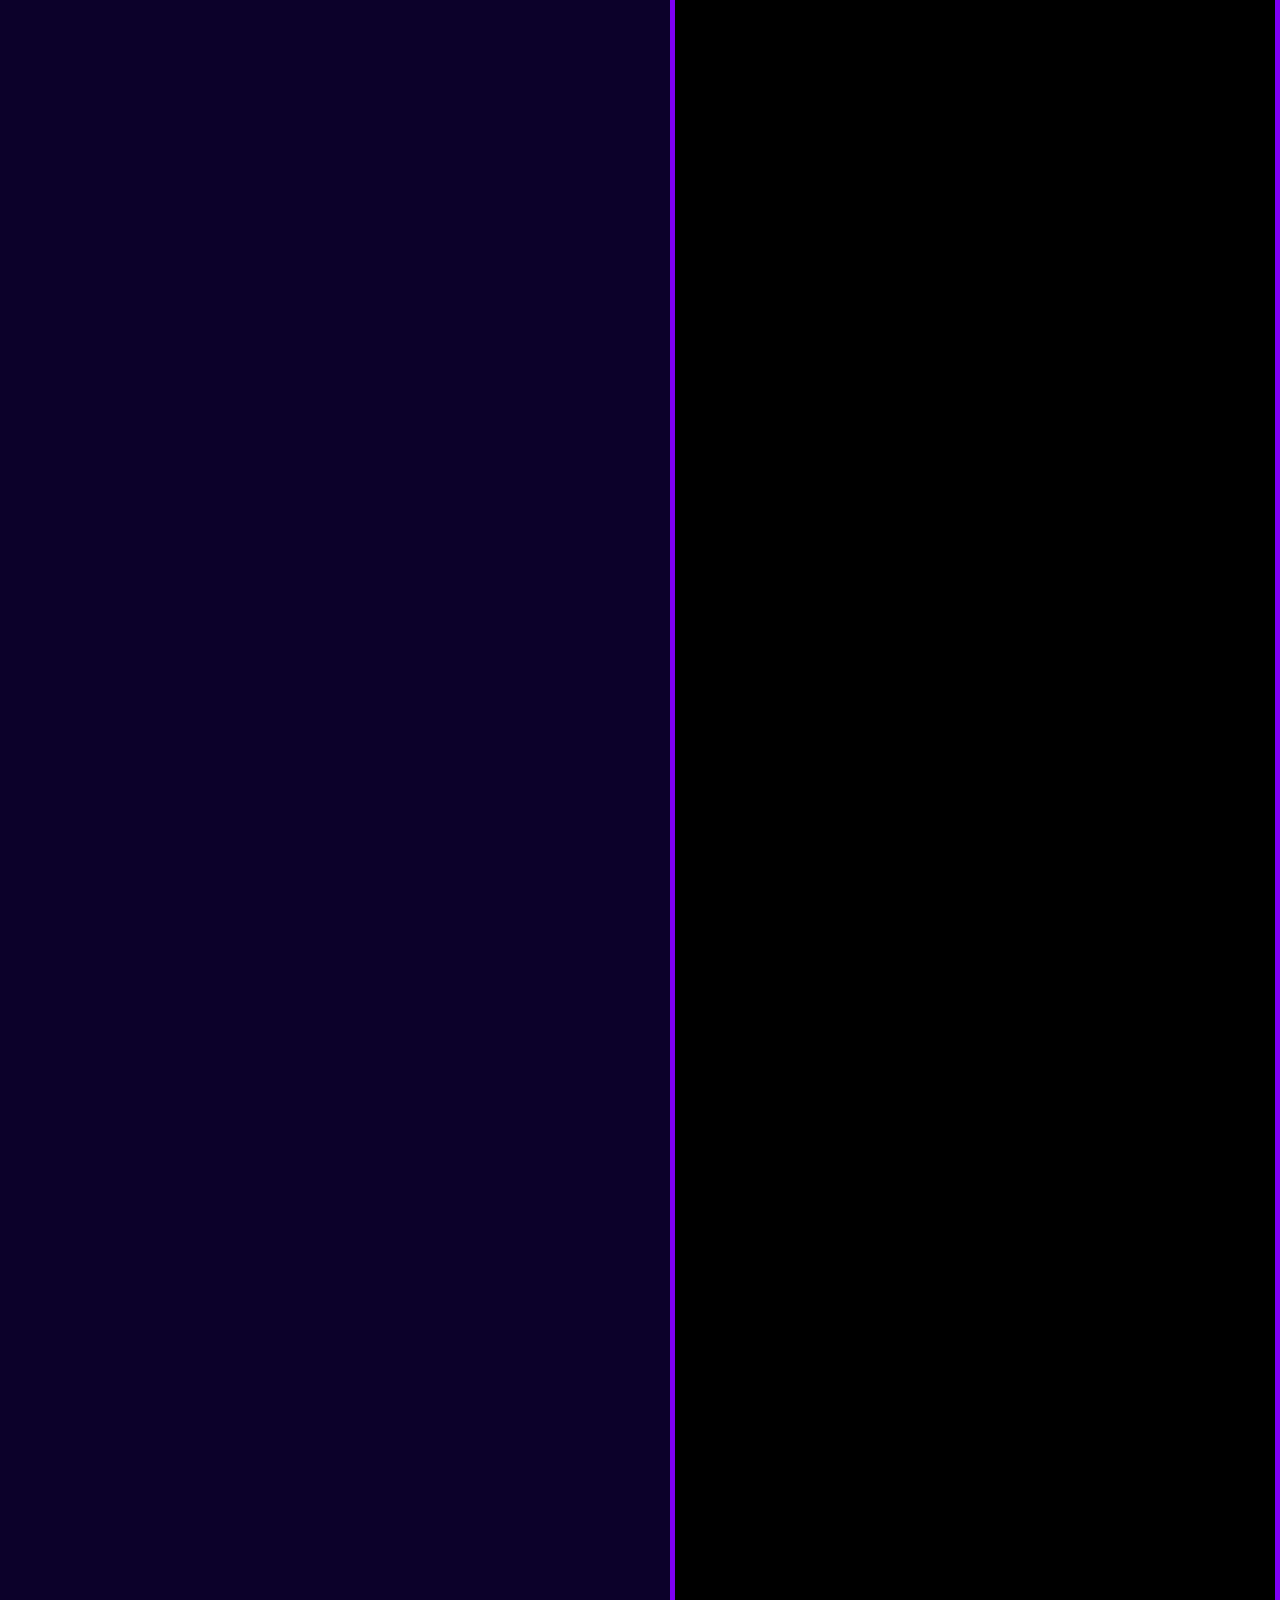
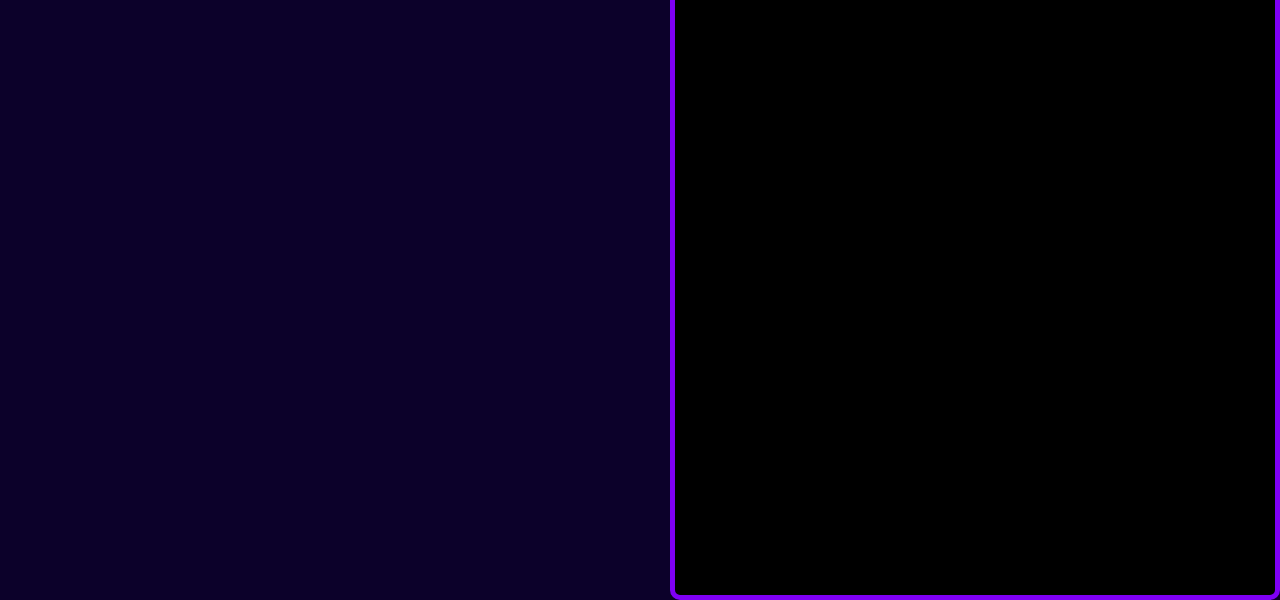
<file: ProjectFinal/demo/src/main/resources/static/decription.html>
<html>
    <head>
        <meta charset="UTF-8">
    <meta http-equiv="X-UA-Compatible" content="IE=edge">
    <meta name="viewport" content="width=device-width, initial-scale=1.0">
    <title>Encrypt/decrypt</title>
    <link rel="stylesheet" href="decryption_style.css">
        <style>

        
    body  {
        background: rgb(12, 1, 42);
    }
</style>
        <script>
            function decrypt() {
    
                fetch('https://localhost:8443/astronaut/message/allDecrypted', {
                    method: 'get',
                    headers: new Headers({'content-type': 'application/json'}),
                    }
                )
                .then( async (response) => {
    
            // get json response here
            let data = await response.json();
            
            if(response.status === 200){
                console.log(data);
    
                let encryptedMessageElement = document.getElementById("encryptedMessage");
                
                
                for(let i = 0; i < data.length; i++){
                    const node = document.createElement("p");
                    const node2 = document.createElement("p");
                    node.appendChild(document.createTextNode(data[i]["object"]));
                    node2.appendChild(document.createTextNode(data[i]["description"]));
                    // let textprint = data[i]["object"];
                    // console.log(data[i]["object"]);
                    // textprint += data[i]["description"] + "\n";
                    encryptedMessageElement.appendChild(node);
                    encryptedMessageElement.appendChild(node2);
                    
                }
            }
    
    
          })
        }

        function password(){
            let pass = "afpRWdidihm~`echsUZ";
            if(document.getElementById("text2").value === "afpRWdidihm~`echsUZ"){
                console.log("yes");
                console.log(document.getElementById("text2"));
                decrypt();
            }else console.log("Invalid key");
        }
        </script>
    </head>

    <body >
    <div class="div">
        <button onclick="password()"class="Button">Decrypt</button>
        <div id="student_form">
            <div>
                <div>

                  <label for="text2"style="color:white;font-size:20px"class="text">Enter key to decrypt: </label>
                  <input type="password"name="text2" id="text2" value=""class="text">
                </div>
                <a href="encrypt.html"class="linkdecr">Go Back to Encrypter</a>
            </div>
        </div>
    </div>
    <div id="encryptedMessage"class="div1"style="color:white"></div>

</body>
</html>
</file>
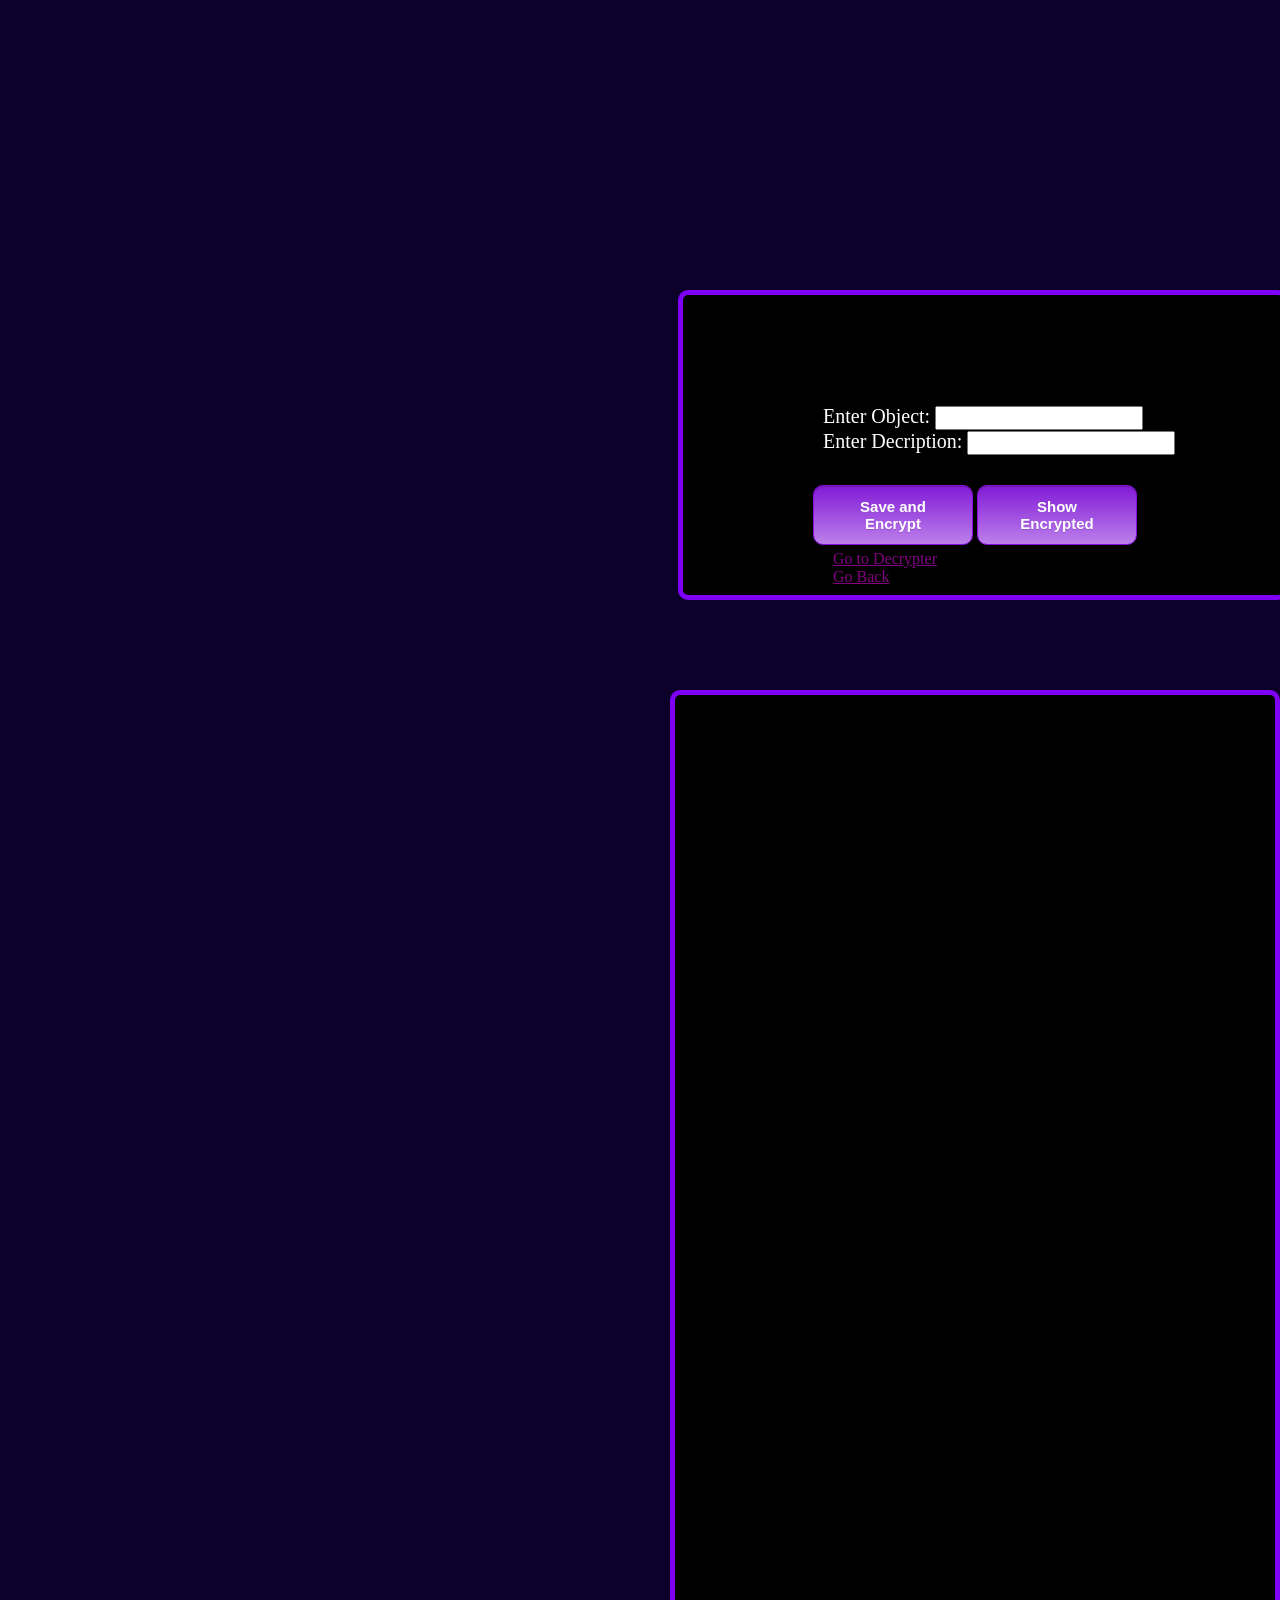
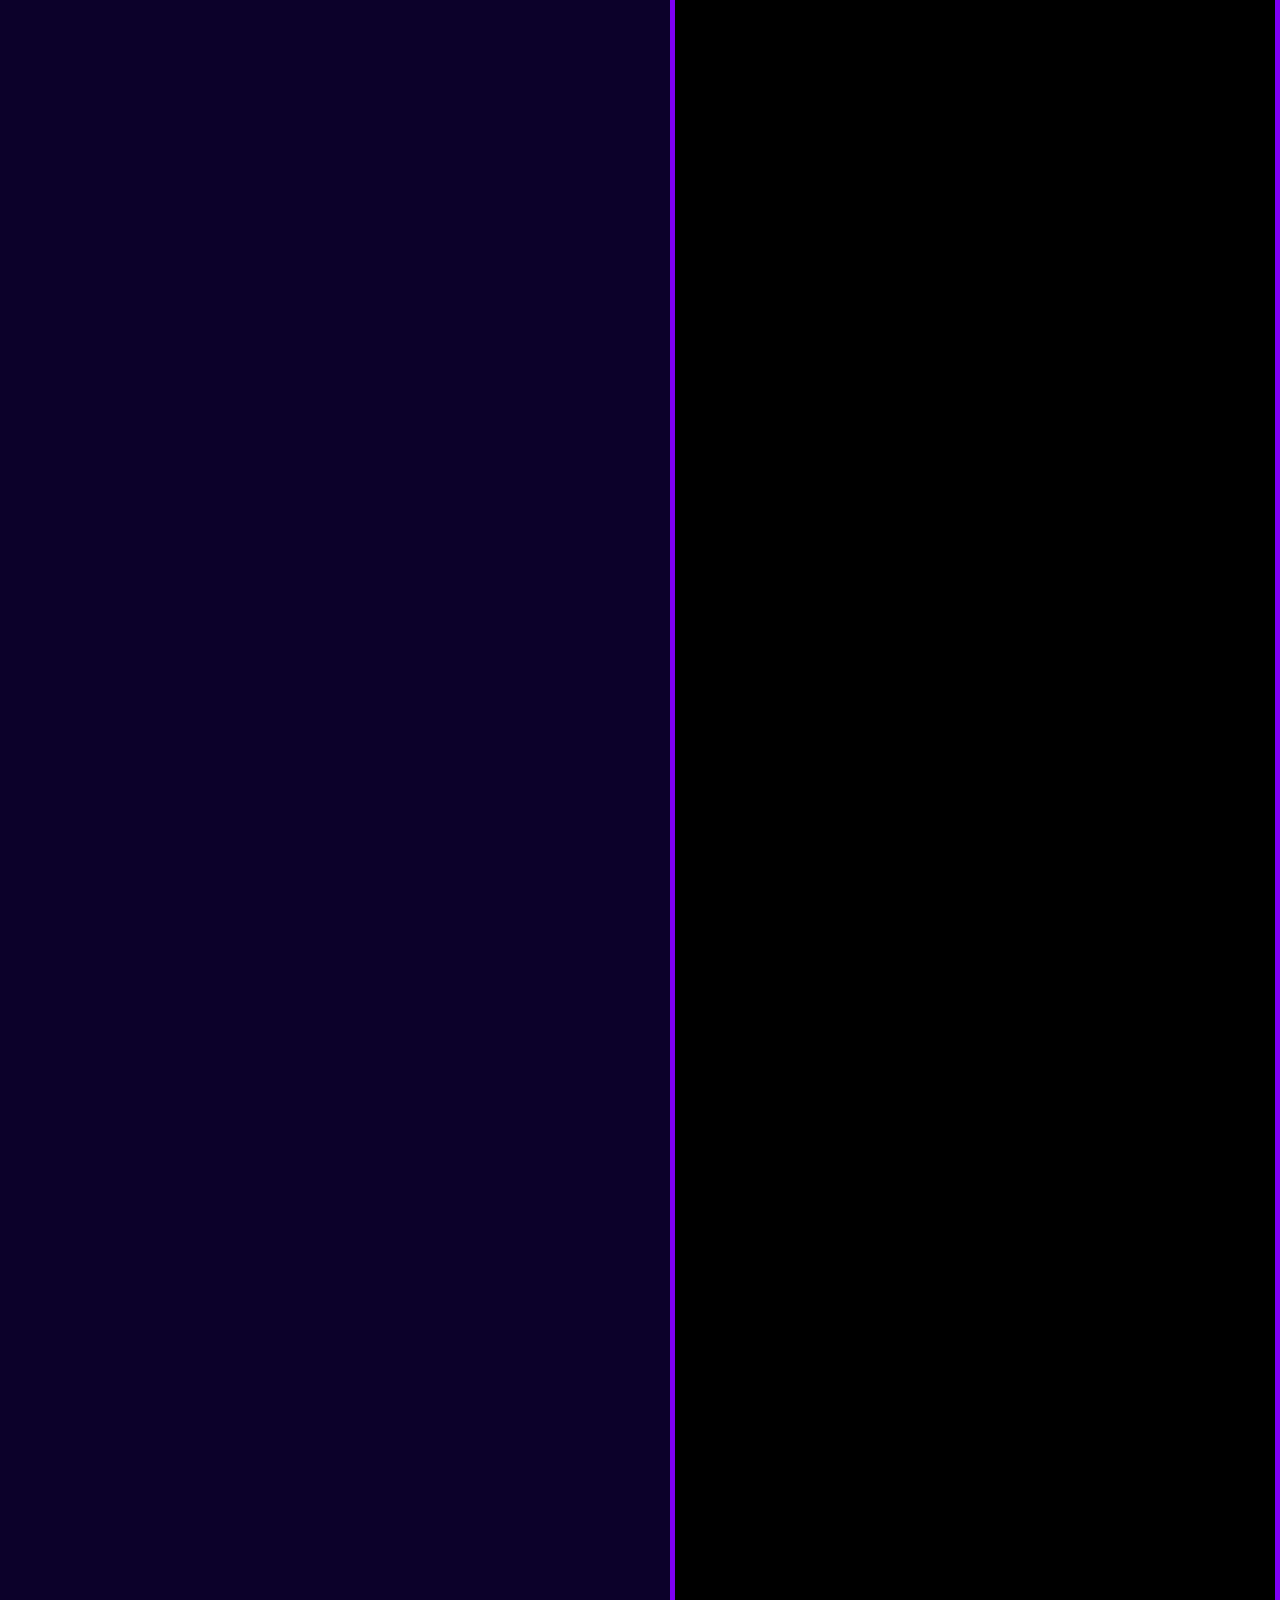
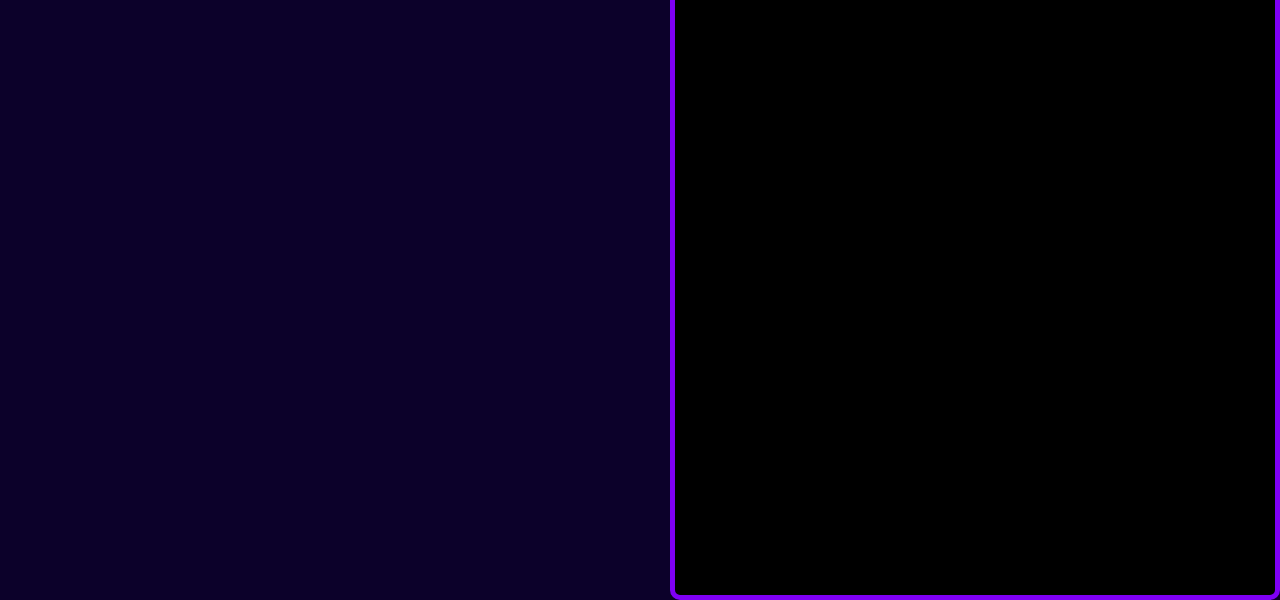
<file: ProjectFinal/demo/src/main/resources/static/encrypt.html>
<!DOCTYPE html>
<html lang="en">
<head>
    <meta charset="UTF-8">
    <meta http-equiv="X-UA-Compatible" content="IE=edge">
    <meta name="viewport" content="width=device-width, initial-scale=1.0">
    <title>Encrypt/decrypt</title>
    <link rel="stylesheet" href="encrypt_style.css">
    <style>
        body  {
            background: rgb(12, 1, 42);
        }
        </style> 
         <script>

            function encryptText() {
                let _text = document.getElementById("text").value;
                console.log(_text);
                let _text2 = document.getElementById("text2").value;
                console.log(_text2);
    
                fetch('https://localhost:8443/astronaut/message/save', {
                    method: 'post',
                    body: JSON.stringify({
                        object: _text,
                        description: _text2
                    }),
                    headers: new Headers({'content-type': 'application/json'}),
                    }
                )
                .then( async (response) => {
    
            // get json response here
            let data = await response.json();
            
            if(response.status === 200){
                console.log(data);
    
                let encryptedMessageElement = document.getElementById("encryptedMessage");
                
            }
    
    
          })
        }
    
    
        function decryptText() {
                let _text = document.getElementById("text").value;
                console.log(_text);
    
    
                fetch('https://localhost:8443/astronaut/message/all', {
                    method: 'get',
                    headers: new Headers({'content-type': 'application/json'}),
                    }
                )
                .then( async (response) => {
    
            // get json response here
            let data = await response.json();
            
            if(response.status === 200){
                console.log(data);
    
                let encryptedMessageElement = document.getElementById("encryptedMessage");
                
                
                for(let i = 0; i < data.length; i++){
                    const node = document.createElement("p");
                    const node2 = document.createElement("p");
                    node.appendChild(document.createTextNode(data[i]["object"]));
                    node2.appendChild(document.createTextNode(data[i]["description"]));
                    // let textprint = data[i]["object"];
                    // console.log(data[i]["object"]);
                    // textprint += data[i]["description"] + "\n";
                    encryptedMessageElement.appendChild(node);
                    encryptedMessageElement.appendChild(node2);
                    
                }
            }
    
    
          })
        }
            </script>
</head>
<body >

    <div class="div">
        <button onclick="encryptText()"class="Button">Save and Encrypt</button>
        <button onclick="decryptText()"class="Button">Show Encrypted</button>
        <div id="student_form">
            <div>
                <div>
                  <label for="text"style="color:white;font-size:20px"class="text">Enter Object: </label>
                  <input name="text" id="text" value=""class="text"><br>

                  <label for="text2"style="color:white;font-size:20px"class="text">Enter Decription: </label>
                  <input name="text2" id="text2" value=""class="text">
                </div>
                <a href="decription.html"class="linkdecr">Go to Decrypter</a><br>
                <a href="index.html"class="linkdecr">Go Back</a>
            </div>

        </div>
    </div>

    <div id="encryptedMessage"class="div1"style="color:white"></div>

</body>
</html>
</file>
<file: csszatoni/ecrypt.css>
.Button {
  box-shadow: inset 0px 1px 0px 0px #6b199e;
  background: linear-gradient(to bottom, #8520d8 5%, #bc80ea 100%);
  position: relative;

  background-color: #841adb;
  border-radius: 10px;
  border: 1px solid #870cdf;
  display: inline-block;
  cursor: pointer;
  color: #ffffff;
  font-family: Arial;
  font-size: 15px;
  font-weight: bold;
  padding: 6px 24px;
  text-decoration: none;
  text-shadow: 0px 1px 0px #9752cc;
  height: 60px;
  width: 160px;
  top: 100px;
  left: 80px;
}
.text {
  position: relative;
  left: 90px;
  top: 0px;
  font-size: 20px;
}
.div {
  background-color: black;
  width: 500px;
  height: 200px;
  border: 5px solid rgb(127, 0, 246);
  border-radius: 10px;
  padding: 50px;
  margin: 20px;
  position: relative;
  left: 650px;
  top: 270px;
}
</file>
<file: hack tues/css.css>
@import url('https://fonts.googleapis.com/css2?family=Space+Mono&family=Syne+Mono&display=swap');
.text1{
color: blue;
position: center;
}
.paragraph{
	margin: 7%;
	padding-top: 1%;
	color: rgb(89, 0, 255);
	font-size: 23px;
}
#kr{
	padding-top:0.8%;
    color: rgb(89, 0, 255);
    padding-left: 11px;
    font-size:25px;
	font-family: -apple-system, BlinkMacSystemFont, 'Segoe UI', Roboto, Oxygen, Ubuntu, Cantarell, 'Open Sans', 'Helvetica Neue', sans-serif;
	opacity: 100%;
}
#pospa{
	
	padding-left: 1%;
    font-size:25px;
	font-family: -apple-system, BlinkMacSystemFont, 'Segoe UI', Roboto, Oxygen, Ubuntu, Cantarell, 'Open Sans', 'Helvetica Neue', sans-serif;
	color: rgb(89, 0, 255);
	opacity: 65%;
}


  .container {
    position: relative;
    text-align: center;
    color: rgb(255, 0, 0);
  }
  body {
	margin: 0;
	padding: 0;
	background:color:rgb(0, 17, 255);
	color: #333333;
	font-family: "Roboto", sans-serif;
	overflow-x: hidden;
}

a {
	text-decoration: none !important;
	color: #232323;
	transition: color 0.3s ease;
}

a:hover {
	color: #ffffff;
}

#menuToggle {
	display: block;
	position: absolute;
	top: 50px;
	right: 50px;
	z-index: 1;
	-webkit-user-select: none;
	user-select: none;
}

#menuToggle input {
	display: block;
	width: 40px;
	height: 32px;
	position: absolute;
	top: -7px;
	left: -5px;
	cursor: pointer;
	opacity: 0;
	z-index: 2;
	-webkit-touch-callout: none;
}

#menuToggle span {
	display: block;
	width: 33px;
	height: 4px;
	margin-bottom: 5px;
	position: relative;
	background: rgb(89, 0, 255);
	border-radius: 3px;
	z-index: 1;
	transform-origin: 4px 0px;
	transition: "transform 0.5s cubic-bezier(0.77, 0.2, 0.05, 1.0)";
	background:" 0.5s cubic-bezier(0.77, 0.2, 0.05, 1.0)";
	opacity: "0.55s ease";
}

#menuToggle span:first-child {
	transform-origin: 0% 0%;
}

#menuToggle span:nth-last-child(2) {
	transform-origin: 0% 100%;
}

#menuToggle input:checked~span {
	opacity: 1;
	transform: rotate(45deg) translate(-2px, -1px);
	background: #232323;
}

#menuToggle input:checked~span:nth-last-child(3) {
	opacity: 0;
	transform: rotate(0deg) scale(0.2, 0.2);
}

#menuToggle input:checked~span:nth-last-child(2) {
	opacity: 1;
	transform: rotate(-45deg) translate(0, -1px);
}

#menu {
    
	position: absolute;
	width: 300px;
	margin: -100px 0 0 0;
	padding: 50px;
	padding-top: 125px;
	right: -100px;
	background-color: rgb(98, 0, 255);
	opacity: 100%;
	list-style-type: none;
	-webkit-font-smoothing: antialiased;
	transform-origin: 0% 0%;
	transform: translate(100%, 0);

	transition: transform 0.5s cubic-bezier(0.77, 0.2, 0.05, 1.0);
}

#menu li {
	padding: 10px 0;
	font-size: 22px;
}

#menuToggle input:checked~ul {
	transform: scale(1.0, 1.0);
	opacity: 1;
}
.krasivtext1 {
    position: relative;
	font-family: 'Space Mono', monospace;
	color : rgb(89,0,255);
	font-size: 40px;

	text-align: center;
}
.text2{
	position:fixed;
	top:30%;
	left:40%;
	font-size: 50px;
	color : rgb(89,0,255);

}
.snimki{
	width: 10%;
	position: relative;
	padding-top: 0.6%;
	left:2%;
	border-radius: 50%;
	box-shadow: 6px 6px rgb(98, 0, 255);
}
.snimki1{
	width: 10%;
	position: relative;
	padding-top: 0.6%;
	left:0%;
	top: 40px;
	box-shadow: 6px 6px rgb(98, 0, 255);
}
.tnas{
	font-family: 'Syne Mono', monospace;
	position:absolute;
	top:50px;
	left:15%;
	font-size: 38px;
	color : rgb(98, 0, 255);	
}
.aboutus1{

    color:rgb(89, 0, 255);
}
#contactus{
    background-color: rgb(0, 17, 255);;
	height: 300px;
}
.submit{
	font-family: 'Space Mono', monospace;
	position:absolute;
	top:235%;
	left:70%;
	font-size:30px;
	color:rgb(89, 0, 255)	;
}
.ps{
	color: rgb(89, 0, 255);
	font-size:27px;
	padding-right: 15px;
}
.head{
	background-color: aqua;
	height:70px;
}
.abnav0{
	color: rgb(89, 0, 255);
	font-size:25px;
	margin: 5px;
	position: fixed; 	
	top:3.4%;
	left: 18%;
	}
.abnav1{
color: rgb(89, 0, 255);
font-size:25px;
margin: 5px;
position: fixed; 	
top:3.4%;
left: 25%;
}
.abnav2{
	color: rgb(89, 0, 255);
	font-size:25px;
	margin: 5px;
	position: fixed;
	top:3.4%;
	left: 35%;
	}
	.abnav3{
		color: rgb(89, 0, 255);
		font-size:25px;
		margin: 5px;
		position: fixed;
		top:3.4%;
		left: 45%;
		}
		.abnav4{
			color: rgb(89, 0, 255);
			font-size:25px;
			margin: 5px;
			position: fixed;
			top:3.4%;
			left: 55%;
			}
			.abnav5{
				color: rgb(89, 0, 255);
				font-size:25px;
				margin: 5px;
				position: fixed;
				top:3.4%;
				left: 65%;
				}
	.high{
		
	height: 1000px;
	}
	.padding{
		margin: 3%;
	padding-top: 2%;
	color: rgb(89, 0, 255);
	font-size: 23px;
	}
	.fixedd{
		
		padding-top:0.8%;
		color: rgb(89, 0, 255);
		padding-left: 11px;
		font-size:25px;
		font-family: -apple-system, BlinkMacSystemFont, 'Segoe UI', Roboto, Oxygen, Ubuntu, Cantarell, 'Open Sans', 'Helvetica Neue', sans-serif;
		opacity: 100%;
	}
	.e_mails{
		position:relative;
		left: 3%;
		color:rgb(89, 0, 255)
	
	}
	.our_emails{
	
		color:rgb(89, 0, 255)


	}
	.div{
		background-color: black;
		width: 500px;
		height: 200px;
		border: 5px solid rgb(127, 0, 246);
		border-radius: 10px;
		padding: 50px;
		margin: 20px;
		position: relative;
		left:650px;
		top:270px;
	}
	.nie{
		background-color: black;
		width: 1675px;
		height: 300px;
		border: 2px solid rgb(127, 0, 246);
		border-radius: 10px;
		padding: 50px;
		margin: 20px;
		position: relative;
		left:50px;
		top:270px;	
	}
	.imena{
		font-family: 'Syne Mono', monospace;
		position:absolute;
		top:-50px;
		left:20%;
		font-size: 50px;
		color : rgb(98, 0, 255);
		
	}
</file>
<file: ProjectFinal/demo/src/main/resources/static/css.css>
@import url('https://fonts.googleapis.com/css2?family=Space+Mono&family=Syne+Mono&display=swap');
.text1{
color: blue;
position: center;
}
.paragraph{
	margin: 7%;
	padding-top: 1%;
	color: rgb(89, 0, 255);
	font-size: 23px;
}
#kr{
	padding-top:0.8%;
    color: rgb(89, 0, 255);
    padding-left: 11px;
    font-size:25px;
	font-family: -apple-system, BlinkMacSystemFont, 'Segoe UI', Roboto, Oxygen, Ubuntu, Cantarell, 'Open Sans', 'Helvetica Neue', sans-serif;
	opacity: 100%;
}
#pospa{
	
	padding-left: 1%;
    font-size:25px;
	font-family: -apple-system, BlinkMacSystemFont, 'Segoe UI', Roboto, Oxygen, Ubuntu, Cantarell, 'Open Sans', 'Helvetica Neue', sans-serif;
	color: rgb(89, 0, 255);
	opacity: 65%;
}


  .container {
    position: relative;
    text-align: center;
    color: rgb(255, 0, 0);
  }
  body {
	margin: 0;
	padding: 0;
	background:color:rgb(0, 17, 255);
	color: #333333;
	font-family: "Roboto", sans-serif;
	overflow-x: hidden;
}

a {
	text-decoration: none !important;
	color: #232323;
	transition: color 0.3s ease;
}

a:hover {
	color: #ffffff;
}

#menuToggle {
	display: block;
	position: absolute;
	top: 50px;
	right: 50px;
	z-index: 1;
	-webkit-user-select: none;
	user-select: none;
}

#menuToggle input {
	display: block;
	width: 40px;
	height: 32px;
	position: absolute;
	top: -7px;
	left: -5px;
	cursor: pointer;
	opacity: 0;
	z-index: 2;
	-webkit-touch-callout: none;
}

#menuToggle span {
	display: block;
	width: 33px;
	height: 4px;
	margin-bottom: 5px;
	position: relative;
	background: rgb(89, 0, 255);
	border-radius: 3px;
	z-index: 1;
	transform-origin: 4px 0px;
	transition: "transform 0.5s cubic-bezier(0.77, 0.2, 0.05, 1.0)";
	background:" 0.5s cubic-bezier(0.77, 0.2, 0.05, 1.0)";
	opacity: "0.55s ease";
}

#menuToggle span:first-child {
	transform-origin: 0% 0%;
}

#menuToggle span:nth-last-child(2) {
	transform-origin: 0% 100%;
}

#menuToggle input:checked~span {
	opacity: 1;
	transform: rotate(45deg) translate(-2px, -1px);
	background: #232323;
}

#menuToggle input:checked~span:nth-last-child(3) {
	opacity: 0;
	transform: rotate(0deg) scale(0.2, 0.2);
}

#menuToggle input:checked~span:nth-last-child(2) {
	opacity: 1;
	transform: rotate(-45deg) translate(0, -1px);
}

#menu {
    
	position: absolute;
	width: 300px;
	margin: -100px 0 0 0;
	padding: 50px;
	padding-top: 125px;
	right: -100px;
	background-color: rgb(98, 0, 255);
	opacity: 100%;
	list-style-type: none;
	-webkit-font-smoothing: antialiased;
	transform-origin: 0% 0%;
	transform: translate(100%, 0);

	transition: transform 0.5s cubic-bezier(0.77, 0.2, 0.05, 1.0);
}

#menu li {
	padding: 10px 0;
	font-size: 22px;
}

#menuToggle input:checked~ul {
	transform: scale(1.0, 1.0);
	opacity: 1;
}
.krasivtext1 {
    position: relative;
	font-family: 'Space Mono', monospace;
	color : rgb(89,0,255);
	font-size: 40px;

	text-align: center;
}
.text2{
	position:fixed;
	top:30%;
	left:40%;
	font-size: 50px;
	color : rgb(89,0,255);

}
.snimki{
	width: 10%;
	position: relative;
	padding-top: 0.6%;
	left:2%;
	border-radius: 50%;
	box-shadow: 6px 6px rgb(98, 0, 255);
}
.snimki1{
	width: 10%;
	position: relative;
	padding-top: 0.6%;
	left:0%;
	top: 40px;
	box-shadow: 6px 6px rgb(98, 0, 255);
}
.tnas{
	font-family: 'Syne Mono', monospace;
	position:absolute;
	top:50px;
	left:15%;
	font-size: 38px;
	color : rgb(98, 0, 255);	
}
.aboutus1{

    color:rgb(89, 0, 255);
}
#contactus{
    background-color: rgb(0, 17, 255);;
	height: 300px;
}
.submit{
	font-family: 'Space Mono', monospace;
	position:absolute;
	top:235%;
	left:70%;
	font-size:30px;
	color:rgb(89, 0, 255)	;
}
.ps{
	color: rgb(89, 0, 255);
	font-size:27px;
	padding-right: 15px;
}
.head{
	background-color: aqua;
	height:70px;
}
.abnav0{
	color: rgb(89, 0, 255);
	font-size:25px;
	margin: 5px;
	position: fixed; 	
	top:3.4%;
	left: 18%;
	}
.abnav1{
color: rgb(89, 0, 255);
font-size:25px;
margin: 5px;
position: fixed; 	
top:3.4%;
left: 25%;
}
.abnav2{
	color: rgb(89, 0, 255);
	font-size:25px;
	margin: 5px;
	position: fixed;
	top:3.4%;
	left: 35%;
	}
	.abnav3{
		color: rgb(89, 0, 255);
		font-size:25px;
		margin: 5px;
		position: fixed;
		top:3.4%;
		left: 45%;
		}
		.abnav4{
			color: rgb(89, 0, 255);
			font-size:25px;
			margin: 5px;
			position: fixed;
			top:3.4%;
			left: 55%;
			}
			.abnav5{
				color: rgb(89, 0, 255);
				font-size:25px;
				margin: 5px;
				position: fixed;
				top:3.4%;
				left: 65%;
				}
	.high{
		
	height: 1000px;
	}
	.padding{
		margin: 3%;
	padding-top: 2%;
	color: rgb(89, 0, 255);
	font-size: 23px;
	}
	.fixedd{
		
		padding-top:0.8%;
		color: rgb(89, 0, 255);
		padding-left: 11px;
		font-size:25px;
		font-family: -apple-system, BlinkMacSystemFont, 'Segoe UI', Roboto, Oxygen, Ubuntu, Cantarell, 'Open Sans', 'Helvetica Neue', sans-serif;
		opacity: 100%;
	}
	.e_mails{
		position:relative;
		left: 3%;
		color:rgb(89, 0, 255)
	
	}
	.our_emails{
	
		color:rgb(89, 0, 255)


	}
	.div{
		background-color: black;
		width: 500px;
		height: 200px;
		border: 5px solid rgb(127, 0, 246);
		border-radius: 10px;
		padding: 50px;
		margin: 20px;
		position: relative;
		left:650px;
		top:270px;
	}
	.nie{
		background-color: black;
		width: 1675px;
		height: 300px;
		border: 2px solid rgb(127, 0, 246);
		border-radius: 10px;
		padding: 50px;
		margin: 20px;
		position: relative;
		left:50px;
		top:270px;	
	}
	.imena{
		font-family: 'Syne Mono', monospace;
		position:absolute;
		top:-50px;
		left:20%;
		font-size: 50px;
		color : rgb(98, 0, 255);
		
	}
</file>
<file: ProjectFinal/demo/src/main/resources/static/decryption_style.css>
.Button {
	box-shadow:inset 0px 1px 0px 0px #6b199e;
	background:linear-gradient(to bottom, #8520d8 5%, #bc80ea 100%);
    position: relative;
   
	background-color:#841adb;
	border-radius:10px;
	border:1px solid #870cdf;
	display:inline-block;
	cursor:pointer;
	color:#ffffff;
	font-family:Arial;
	font-size:15px;
	font-weight:bold;
	padding:6px 24px;
	text-decoration:none;
	text-shadow:0px 1px 0px #9752cc;
    height: 60px;
    width: 160px;
    top:140px;
    left:32%;
}
.text{
    position: relative;
    left: 20px;
    top:0px;
    font-size:16px;
   
}
.div {
    background-color: black;
    width: 500px;
    height: 200px;
    border: 5px solid rgb(127, 0, 246);
    border-radius: 10px;
    padding: 50px;
    margin: 20px;
    position: relative;
    left:650px;
    top:270px;
}
.div1 {
    background-color: black;
    width: 500px;
    height: 3000px;
    border: 5px solid rgb(127, 0, 246);
    border-radius: 10px;
    padding: 50px;
    margin: 20px;
    position: absolute;
    left:650px;
    top:670px;
}
.linkdecr{
    position: relative;
    color:purple;
    top:140px;
        left:32%;
}
</file>
<file: ProjectFinal/demo/src/main/resources/static/encrypt_style.css>
.Button {
	box-shadow:inset 0px 1px 0px 0px #6b199e;
	background:linear-gradient(to bottom, #8520d8 5%, #bc80ea 100%);
    position: relative;
   
	background-color:#841adb;
	border-radius:10px;
	border:1px solid #870cdf;
	display:inline-block;
	cursor:pointer;
	color:#ffffff;
	font-family:Arial;
	font-size:15px;
	font-weight:bold;
	padding:6px 24px;
	text-decoration:none;
	text-shadow:0px 1px 0px #9752cc;
    height: 60px;
    width: 160px;
    top:140px;
    left:80px;
}
.text{
    position: relative;
    left: 90px;
    top:0px;
    font-size:16px;
   
}
.div {
    background-color: black;
    width: 500px;
    height: 200px;
    border: 5px solid rgb(127, 0, 246);
    border-radius: 10px;
    padding: 50px;
    margin: 20px;
    position: relative;
    left:650px;
    top:270px;
}
.div1 {
    background-color: black;
    width: 500px;
    height: 3000px;
    border: 5px solid rgb(127, 0, 246);
    border-radius: 10px;
    padding: 50px;
    margin: 20px;
    position: absolute;
    left:650px;
    top:670px;
}
.linkdecr{
    position: relative;
    color:purple;
    top: 95px;
    left: 100px;
}
</file>
